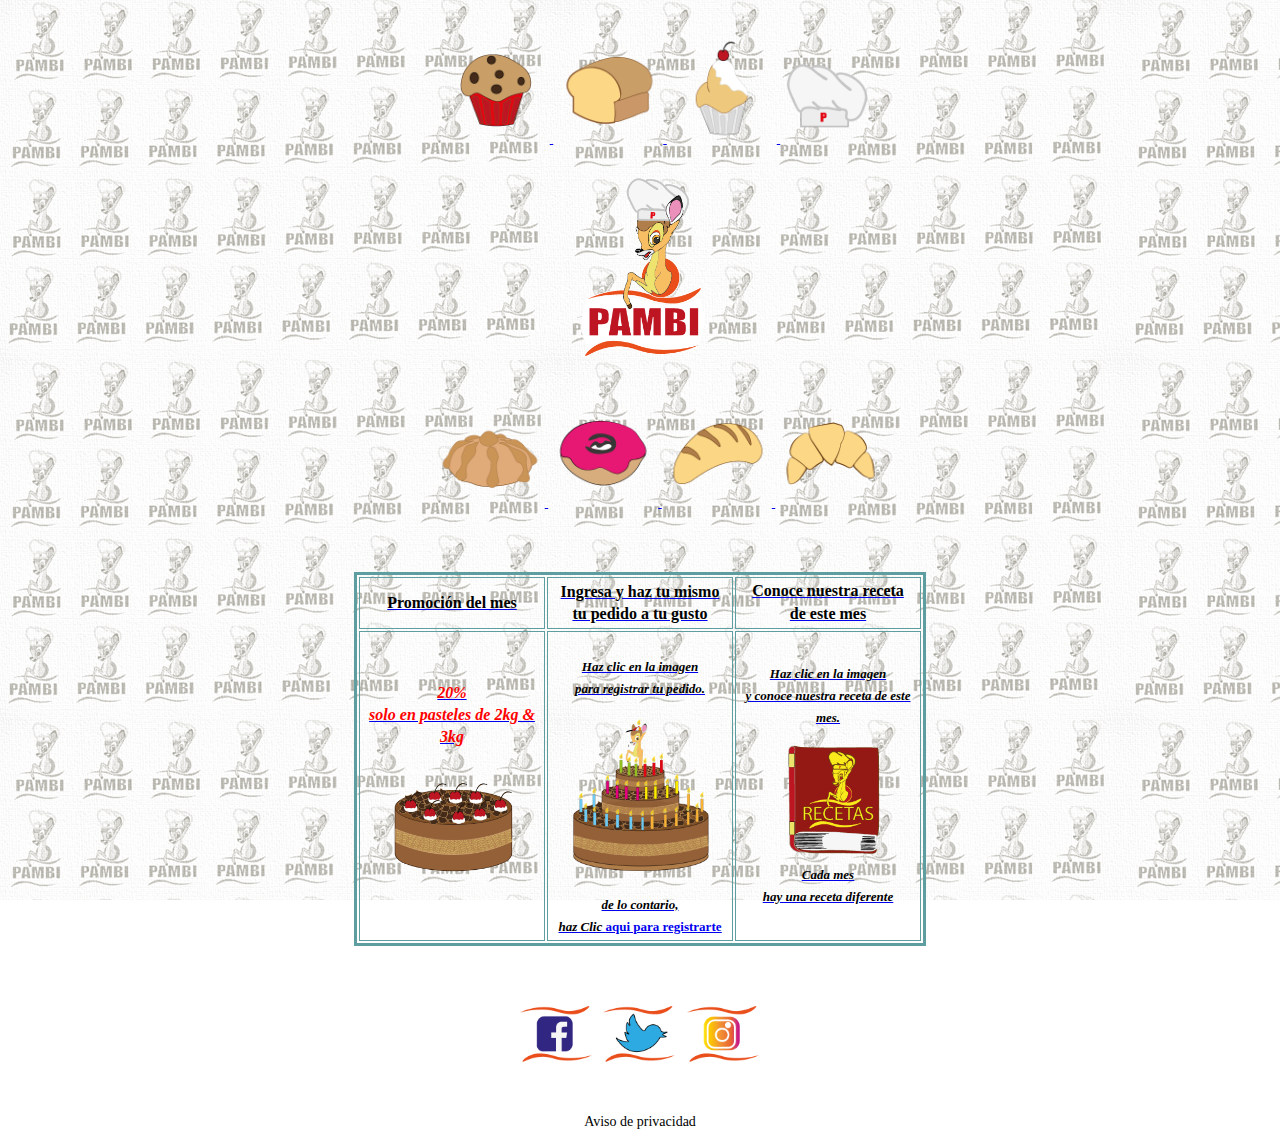
<file: index.html>
<!DOCTYPE html>
<html lang="en">
<head>
    <meta charset="UTF-8">
    <link rel="icon" type="image/x-icon" href="images/favicon.png"/>
    <meta http-equiv="“X-UA-Compatible”" content="“IE" ="edge”"/>
    <name ="“viewport”" content="“width" ="device-width,"initial-scale="1.0”"/>
    <link href="estilos.css"  rel="stylesheet" type="text/css"/>
    <title>Pan & Pasteles "Pambi"</title>
</head>
<body><br>
    <section>
        <ul> 
            <center>
            <a href="nosotros.html" target="_blank"><img src="images/001.png" title="Nosotros" width="110" herght="110">
        
            <a href="galeria.html" target="_blank"><img src="images/004.png" title="Galeria" width="110" herght="110">
        
            <a href="registro.html" target="_blank"><img src="images/006.png" title="Registrate"width="110" herght="110">
        
            <a href="administrador.html" target="_blank"><img src="images/008.png" title="Aldministrador" width="100" herght="100">
            </center>
        </ul>
        
        <table align="center"><td><img src="images/logo1.png" width="270" herght="270">
        </table>
        <ul> 
            <center>
            <a href="temporada.html" target="_blank"><img src="images/007.png" title="Pan de temporada" width="110" herght="110">
        
            <a href="productos.html" target="_blank"><img src="images/002.png" title="Productos" width="110" herght="110">
        
            <a href="trabajo.html" target="_blank"><img src="images/005.png" title="Bolsa de trabajo"width="110" herght="110">
        
            <a href="contacto y ubicacion.html" target="_blank"><img src="images/003.png" title="Contacto" width="110" herght="110">
            </center>
        </ul>
 <table align="center" border="3" bordercolor="CadetBlue" width="30%" height="20%" cellpadding="2" cellspacing"3">
 
    <thead>
        <tr>
        <th><font color="black" size="3"><div align=center>Promoción del mes<br><b></th></p>
        <th><font color="black" size="3"><div align=center>Ingresa y haz tu mismo<br> tu pedido a tu gusto</th><br><br>
        <th><font color="black" size="3"><div align=center></div>Conoce nuestra receta<br>de este mes<br></th>
        </tr>
        </thead>
     
            <tr>
             <td><center>
                <font color="FF0000" size="3.5"><div align=center><i><b>20%<br> solo en pasteles de 2kg & 3kg</i></p></b>
               <img src="images/pascho2.png" title="20% = 2kg & 3kg" width="180" herght="180">  
             </td></center>

            <td><center>
                <font color="000000" size="2"><div align=center><b><i><br>Haz clic en la imagen<br> para registrar tu pedido.</i></b>
                <a href="pedido.html"><img src="images/pedido.png" title="Haz clic para ingresar tu pedido" width="180" herght="180"><br></a>
                <font color="000000" size="2"><div align=center color="000000"><i><b>de lo contario,<br>haz Clic </b></i><a href="registro.html"><b>aqui para registrarte</b></a></div></font>
            </td></center>

            <td><center>
                <font color="000000" size="2"><div align=center><b><i>Haz clic en la imagen<br> y conoce nuestra receta de este mes.</p></i></div>
                <a href="recetas.html"><img src="images/receta3.png"title="Ve nuestra receta del mes" width="180" herght="180"/a>
                <font color="000000" size="2"><div align=center color="000000"><i><b>Cada mes<br>hay una receta diferente</b></i>
            </td></center>
            </tr>
 
   
</table>
<br>
<br>
</section>
<aside>
    
    <center><a href= "https://es-la.facebook.com/" target="_blank" title="Siguenos en facebook">
    <img src="images/face.png" width="80" herght="80"></a></th>
    
    <a href="https://twitter.com/?lang=es" target="_blank" title="Siguenos en twitter">
    <img src="images/twi.png" width="80" herght="80"></a></th>
    
    <a href= "https://www.instagram.com/?hl=es" target="_blank" title="Siguenos en instagram">
    <img src="images/inst.png" width="80" herght="80"></a></th></center>

</aside>
    <br>
    </section>

<footer><center>

 <p><a align="center" rel="nofollow" href="http://www.dof.gob.mx/" target="_blank" class="link" title="Da clic y conoce la ley de privacidad">Aviso de privacidad</a></p>
</footer></center>
    
</body>
</html>
</file>
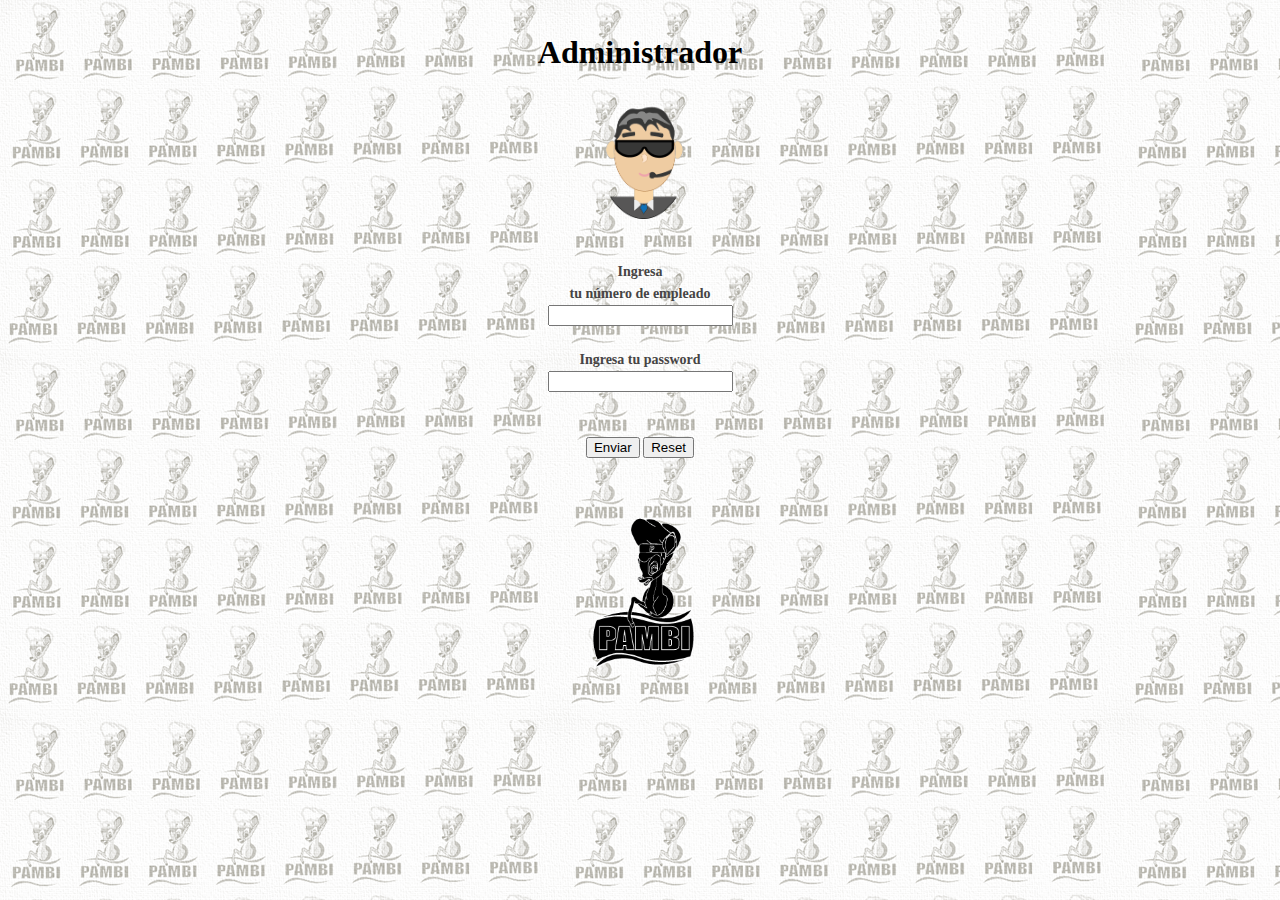
<file: administrador.html>
<!DOCTYPE html>
<html lang="en">
<head>
    <meta charset="UTF-8">
    <link rel="icon" type="image/x-icon" href="images/favicon.png"/>
    <meta http-equiv="“X-UA-Compatible”" content="“IE" ="edge”"/>
    <name ="“viewport”" content="“width" ="device-width,"initial-scale="1.0”"/>
    <link href="estilos.css"  rel="stylesheet" type="text/css"/>
    <title>El Admin</title>
</head>
<body>
<br>
    <h1><div align="center"><font color="black" size="6.5">Administrador</h1></div></font>
    <center><img src="images/admin.png" width="155" herght="155" title="El, es el admin"></center>

<center>
    <form action="/action.js" id="form1" method="post">
    <label for="numero1"><b>Ingresa<br>tu número de empleado</b></label>
    <br>

    <input type="number" id="numero1" name="numero1"><br>
<br>
    <label for="psw1"><b>Ingresa tu password</b></label><br>
    <input type="password" id="pswl" name="psw1" form="form1"><br>
        
        <br>
        <br>
        
        <button type="submit" value="submit">Enviar</button>
        <input type="reset">
        
</center>


<footer>
<a href="index.html"><img src="images/logonegro.png" title="Regresar al inicio" width="230" herght="230">
</footer>

</body>
</html>
</file>
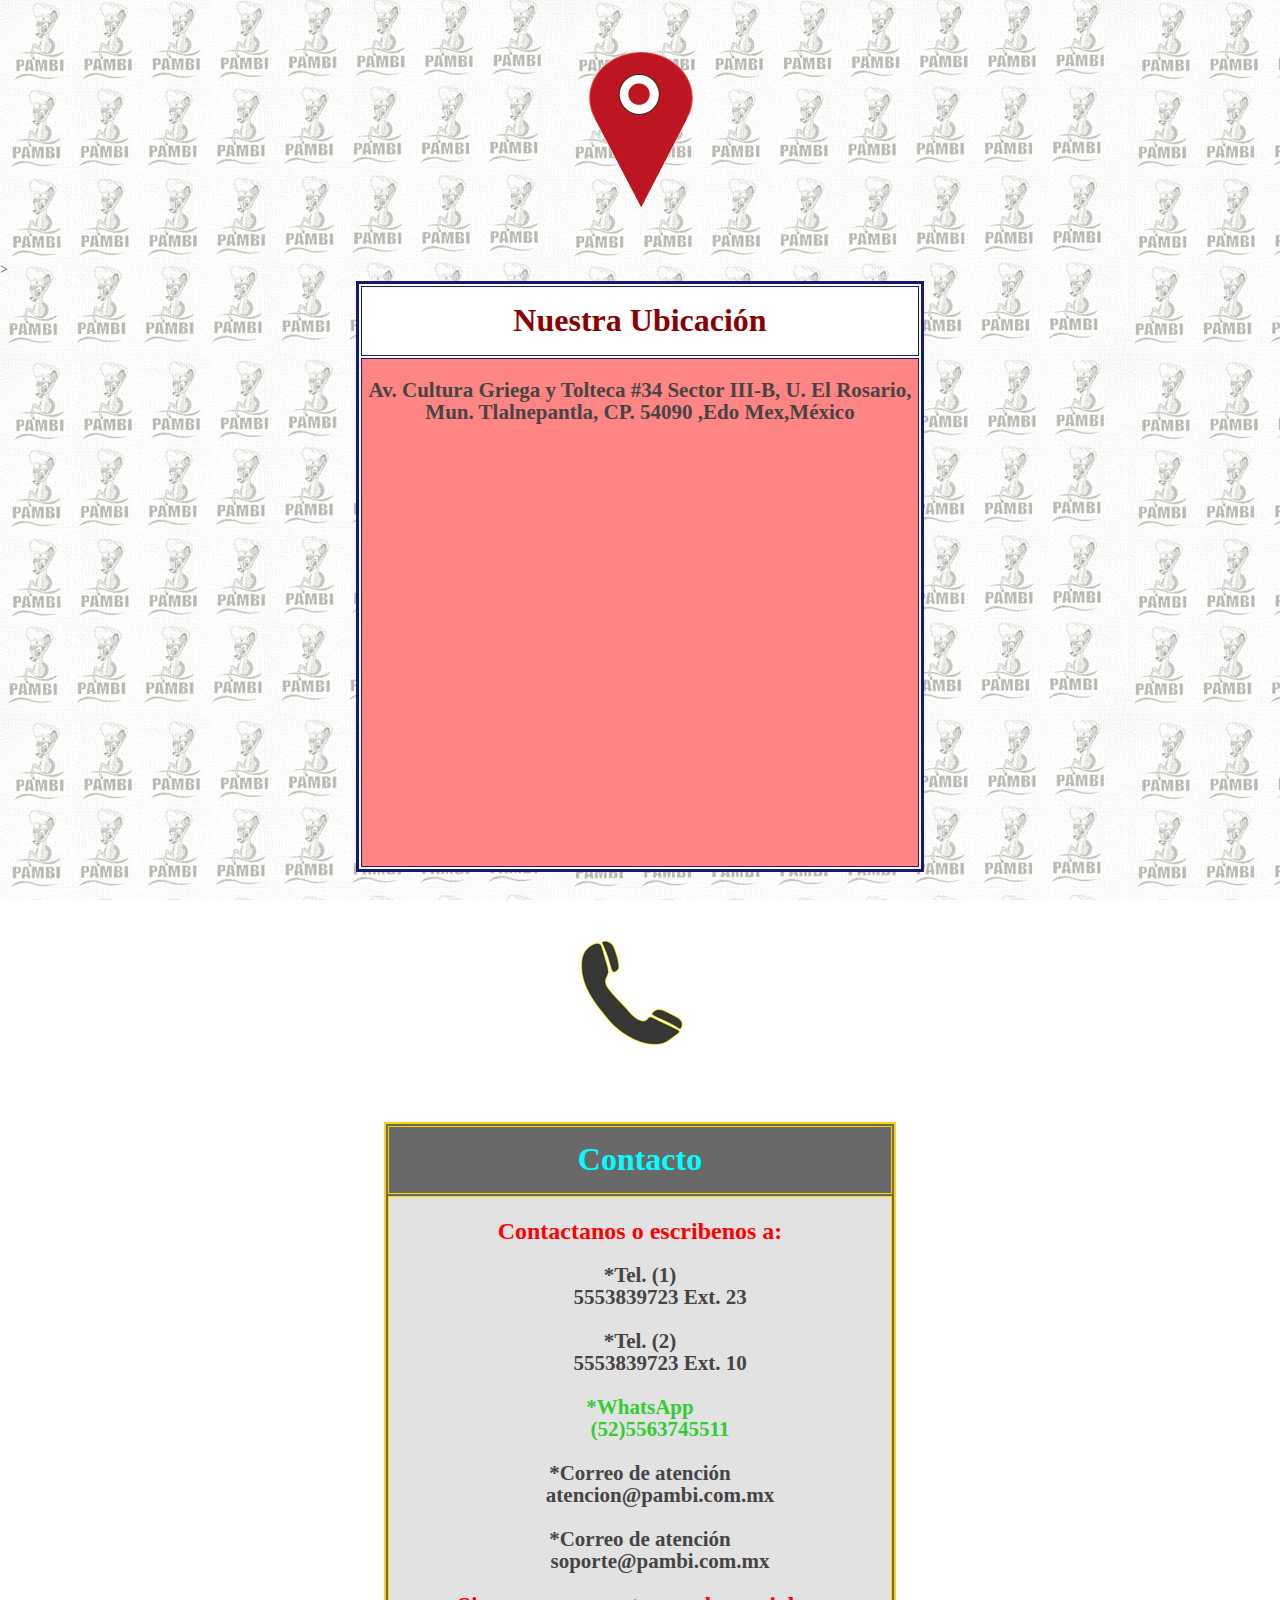
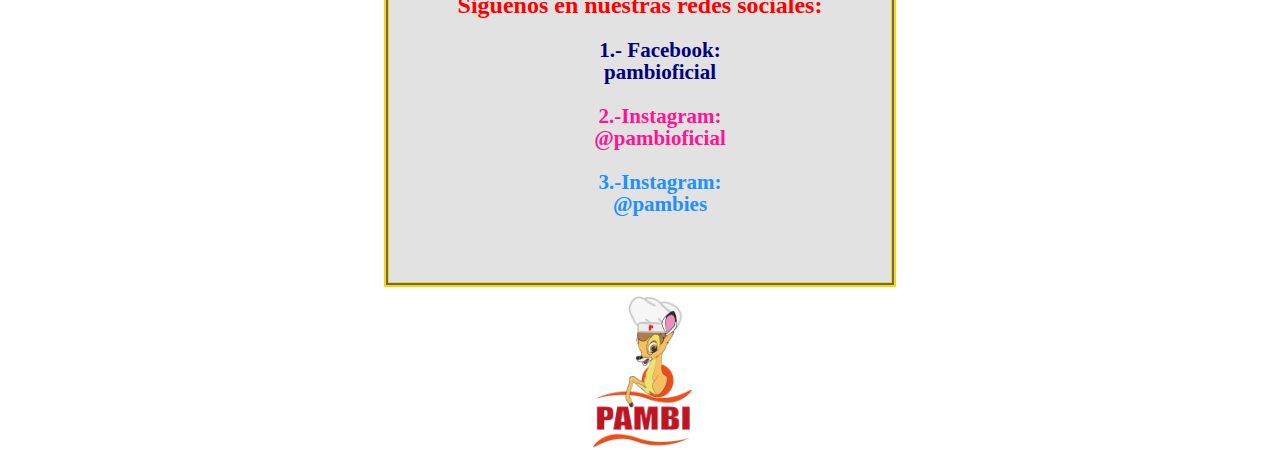
<file: contacto y ubicacion.html>
<!DOCTYPE html>
<html lang="en">
<head>
    <meta charset="UTF-8">
    <link rel="icon" type="image/x-icon" href="images/favicon.png"/>
    <meta http-equiv="“X-UA-Compatible”" content="“IE" ="edge”"/>
    <name ="“viewport”" content="“width" ="device-width,"initial-scale="1.0”"/>
    <link href="estilos.css"  rel="stylesheet" type="text/css"/>
    <title>Contacto y Ubicación</title>
</head>
<body>
    <br>
    <br>
    <center><img src="images/ubicacion.gif"></center>
    <section>
    <table align="center" border="3" bordercolor="MidnightBlue" width="20%" height="15%"  cellpadding="3" cellspacing"3" bgcolor="white">
        <thead></thead>>
            <tr>
             <th><h1><div align="center"><font color="DarkRed" size="6">Nuestra Ubicación</h1></div></th></font>
            </tr>
        </thead>
        <td style="background-color:rgb(255, 133, 133);">
            <center>
                <h2>Av. Cultura Griega y Tolteca #34 Sector III-B, U. El Rosario, Mun. Tlalnepantla, CP. 54090 ,Edo Mex,México</h2>
                <iframe src="https://www.google.com/maps/embed?pb=!1m18!1m12!1m3!1d3760.86354163271!2d-99.20345308519954!3d19.504505843431815!2m3!1f0!2f0!3f0!3m2!1i1024!2i768!4f13.1!3m3!1m2!1s0x85d202bccdc5d0a1%3A0x8b22c1504fe15ff0!2sCETRAM+Metro+Rosario!5e0!3m2!1ses!2smx!4v1558453709871!5m2!1ses!2smx" width="550" height="350" frameborder="1" style="border: 2px;" allowfullscreen></iframe><br>
                <br>       
        </center>
    <br>
    <br>
        </table>
<br>
<center><img src="images/contac.gif"></center>


    <table align="center" border="2" bordercolor="gold" width="40%" height="20%"  cellpadding="2" cellspacing"3" bgcolor="DimGray">
        <thead>
            <tr>
                <th><h1><div align="center"><font color="aqua" size="6">Contacto</h1></div></th>
            </tr>
        </thead>
        <td style="background-color:rgb(226, 226, 226);">
    <h2><p><font color="Red" size="5">Contactanos o escribenos a:</font>
            <dl><center>
            <dt>*Tel. (1)
            <dd>5553839723 Ext. 23<br> 
                <br>
            <dt>*Tel. (2)
            <dd>5553839723 Ext. 10<br>
                <br>
            <dt><font color="LimeGreen">*WhatsApp
            <dd>(52)5563745511<br></font>
                <br>
            <dt>*Correo de atención
            <dd>atencion@pambi.com.mx<br>
                <br>
            <dt>*Correo de atención
            <dd>soporte@pambi.com.mx<br>
                <br>
            <dt><font color="Red" size="5">Siguenos en nuestras redes sociales:</font><br>
                <br>
            <dd><font color="navy">1.- Facebook:<br>pambioficial</font><br>
                <br>
            <dd><font color="deeppink">2.-Instagram:<br>@pambioficial</font><br>
                <br>
            <dd><font color="DodgerBlue">3.-Instagram:<br>@pambies</font><br>
                <br>
            </h2></p><br></td></center>
    <br>
    <br>
    </table
</section>



<footer>
    <a href="index.html"><img src="images/logo1.png" title="Regresar al inicio" width="230" herght="230">
    </footer>
</body>
</html>
</file>
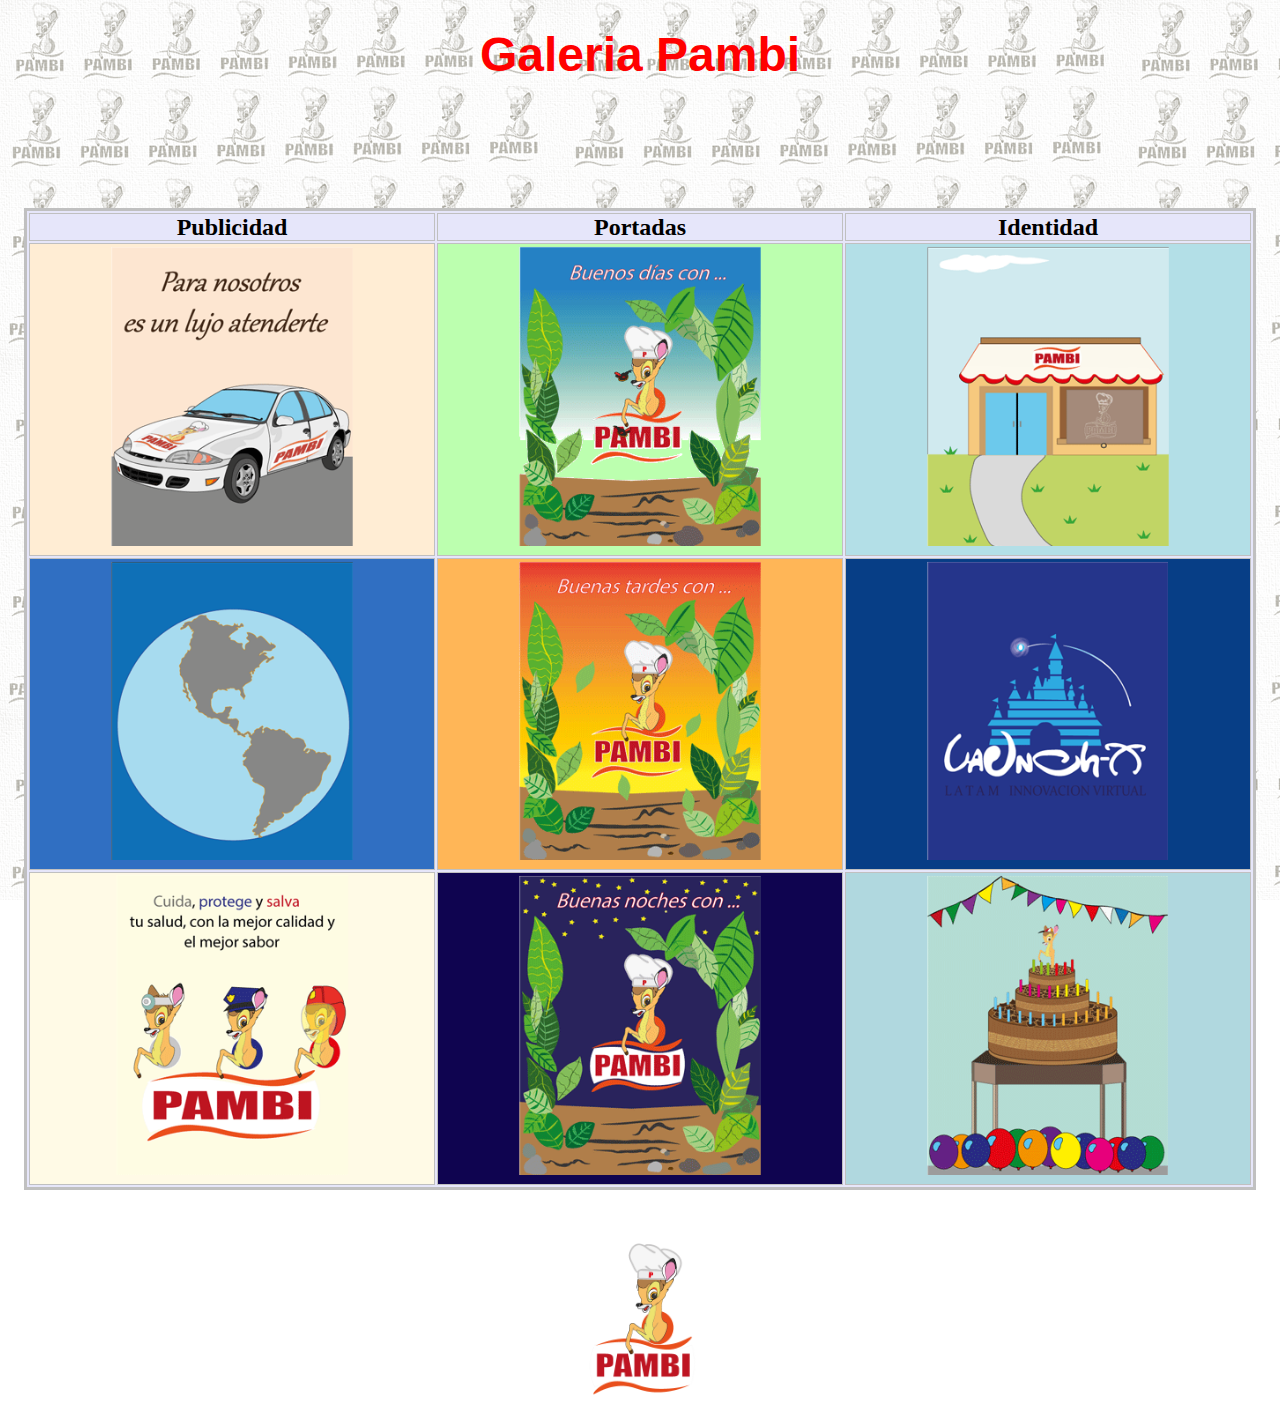
<file: galeria.html>
<!DOCTYPE html>
<html lang="en">
<head>
    <meta charset="UTF-8">
    <link rel="icon" type="image/x-icon" href="images/favicon.png"/>
    <meta http-equiv="“X-UA-Compatible”" content="“IE" ="edge”"/>
    <name ="“viewport”" content="“width" ="device-width,"initial-scale="1.0”"/>
    <link href="estilos.css"  rel="stylesheet" type="text/css"/>
    <title>Galeria Pambi</title>
</head>
<body>
    <br>
    <br>
    <section>
    <center><font color="Red" size="7.5" face="arial"><b>Galeria Pambi</center></font>
    <br>
    <table align="center" border="3" bordercolor="C0C0C0" bgcolor="lavender" width="20%" height="15%" cellpadding="2" cellspacing"3">
        <thead>
        <tr>
        <th><font color="black" size="5"><div align=center>Publicidad</th><br><b></p>
        <th><font color="black" size="5"><div align=center>Portadas</th><br><b></p>
        <th><font color="black" size="5"><div align=center>Identidad</th><br><b></p>
        </tr>
        </thead>
        
        <tbody>
        <tr>
        <td style="background-color:rgb(255, 237, 212);">
            <center><img src="images/car.gif" title="Es un lujo atenderte" width="400" herght="400"></center>
        </td>
        <td style="background-color:rgb(188, 255, 175);">
            <center><img src="images/dias.gif" title="Buenos dias con Pambi" width="400" herght="400"></center>
        </td>
        <td style="background-color:rgb(179, 223, 231);">
            <center><img src="images/tienda.gif" title="Bienvenidos" width="400" herght="400"></center>
        </td>
        </tr>

        <tr>
        <td style="background-color:rgb(48, 111, 194);">
            <center><img src="images/world.gif" title="100% Mexicanos" width="400" herght="400"></center>
        </td>
        <td style="background-color:rgb(255, 182, 87);">
            <center><img src="images/tardes.gif" title="Buenas tardes con Pambi" width="400" herght="400"></center>
        </td>
        <td style="background-color:rgb(7, 62, 134);">
            <center><img src="images/lau.gif" title="Launch-X" width="400" herght="400"></center>
        </td>
        
        </tr>
        <tr>
        <td style="background-color:rgb(255, 250, 230);">
            <center><img src="images/tres.gif" title="Pambi te cuida, te protege y salva tu salud" width="400" herght="400"></center>
        </td>
        <td style="background-color:rgb(15, 4, 80);">
            <center><img src="images/noches.gif" title="Buenas noches con Pambi" width="400" herght="400"></center>
        </td>
        <td style="background-color:rgb(176, 216, 223);">
            <center><img src="images/cumple.gif" title="Feliz cumpleaños" width="400" herght="400"></center>
        </td>
        
        </tr>


</tbody>
    </table>
</section>


<br>
<br>
<footer>
    <a href="index.html"><img src="images/logo1.png" title="Regresar al inicio" width="230" herght="230">
</footer>

</body>
</html>
</file>
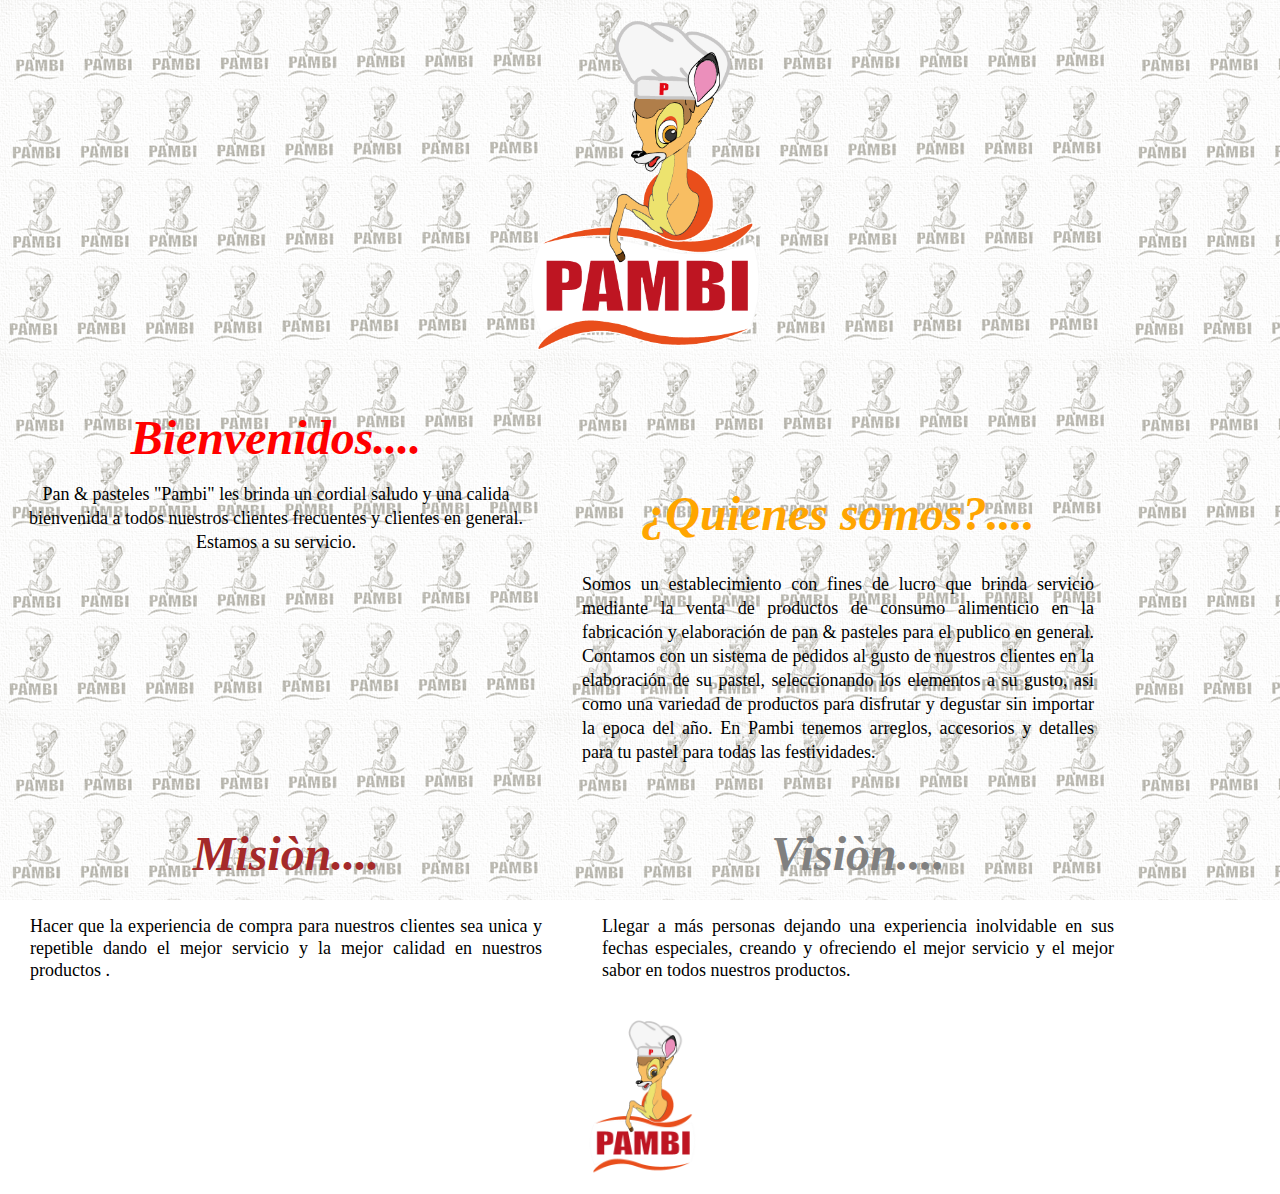
<file: nosotros.html>
<!DOCTYPE html>
<html lang="en">
<head>
    <meta charset="UTF-8">
    <link rel="icon" type="image/x-icon" href="images/favicon.png"/>
    <meta http-equiv="“X-UA-Compatible”" content="“IE" ="edge”"/>
    <name ="“viewport”" content="“width" ="device-width,"initial-scale="1.0”"/>
    <link href="estilos.css"  rel="stylesheet" type="text/css"/>
    <title>Nosotros</title>
</head>
<body>
<section>
    <center><img src="images/logoofi.png" title="PAMBI" width="500" herght="500"></center>

    <header>
        <div style="padding: 20px; float:left ; width: 40%; text-align: justify;"><p><font color="red" size="12"><b><i>Bienvenidos....</i></b></font><br><br>
        <font color="black" size="4">Pan & pasteles "Pambi" les brinda un cordial saludo y una calida bienvenida a todos nuestros clientes frecuentes y clientes en general.<br>Estamos a su servicio.</div><br>
        <br></p></font> 
        </header> 

        <div style="padding: 30px; float:left ; width: 40%; text-align: justify;"><p><font color="orange" size="13"><b><i>¿Quienes somos?....</i></b></font></p><br>
        <font color="black" size="4">Somos un establecimiento con fines de lucro que brinda servicio mediante la venta de productos de consumo alimenticio en la fabricación y elaboración de pan & pasteles para el publico en general. Contamos con  
        un sistema de pedidos al gusto de nuestros clientes en la elaboración de su pastel, seleccionando los elementos a su gusto, asi como una variedad de productos para disfrutar y degustar sin importar la epoca del año.
        En Pambi tenemos arreglos, accesorios y detalles para tu pastel para todas las festividades.</div><br>
        <br>
        <div style="padding: 30px; float: left; width: 40%; text-align: justify;"><p><font color="brown" size="13"><b><i>Misiòn....</i></font></b></p><br>
        <font color="black" size="4">Hacer que la  experiencia de compra para nuestros clientes sea unica y repetible dando el mejor servicio y la mejor calidad
        en nuestros productos .</div><br>
        <br> 
        <div style="padding: 30px; float:left; width: 40%; text-align: justify;"><p><font color="gray" size="13"><b><i>Visiòn....</i></font></p></b><br>
        <font color="black" size="4">Llegar a más personas dejando una experiencia inolvidable en sus fechas especiales, creando y ofreciendo el mejor servicio y el mejor sabor en todos nuestros productos.</div><br>
</section>

<footer>
<a href="index.html"><img src="images/logo1.png" title="Regresar al inicio" width="230" herght="230">
</footer>

</body>
</html>
</file>
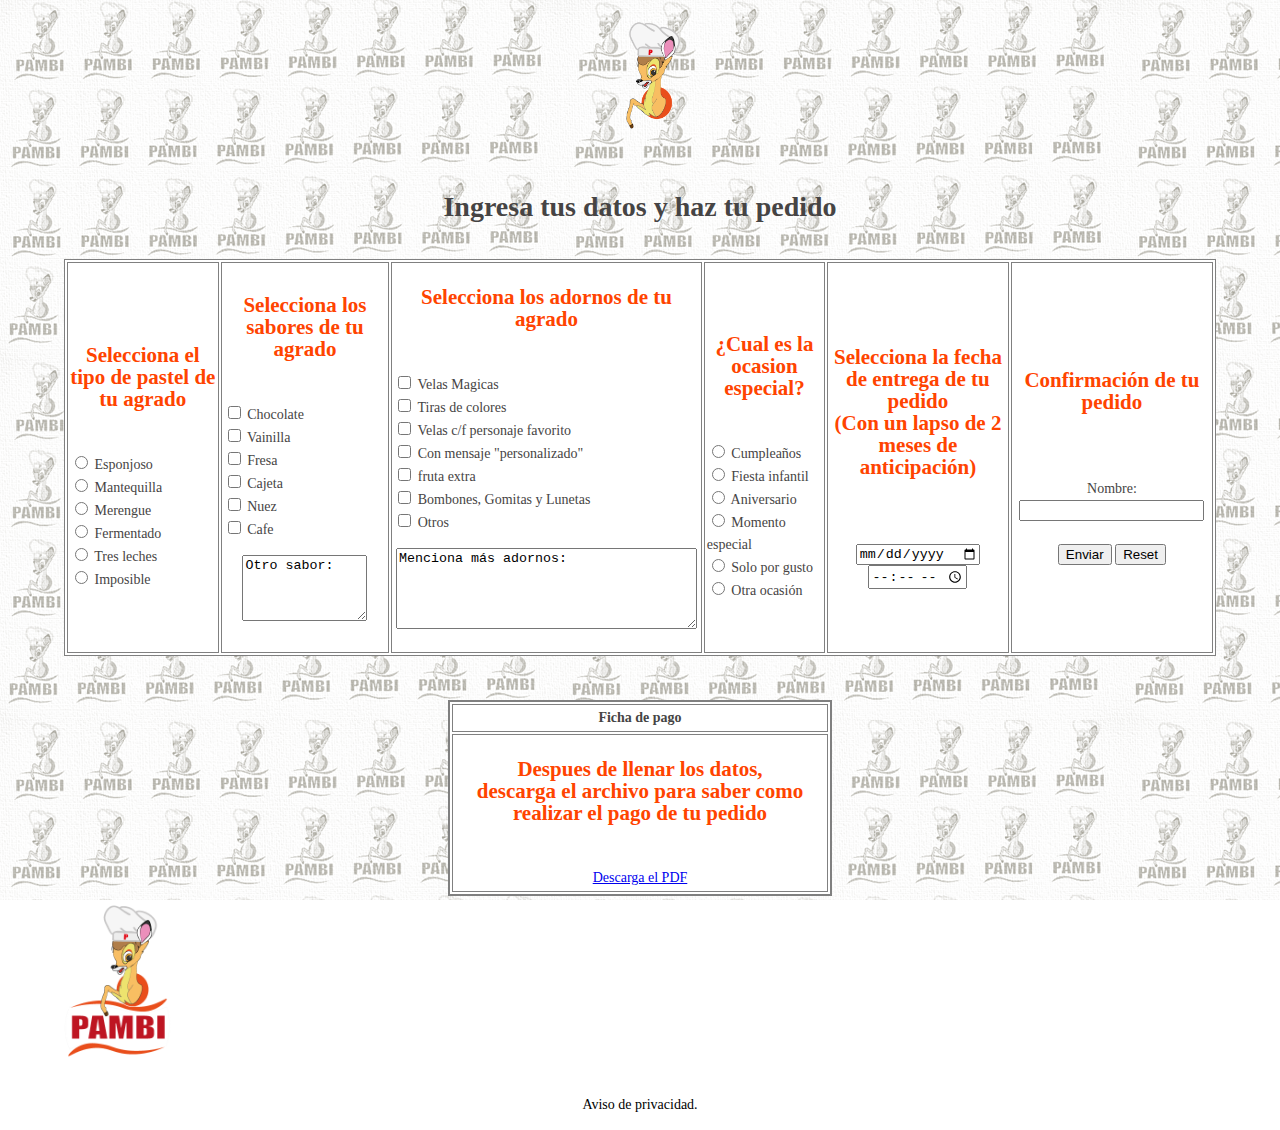
<file: pedido.html>
<!DOCTYPE html>
<html lang="en">
<head>
    <meta charset="UTF-8">
    <link rel="icon" type="image/x-icon" href="images/favicon.png"/>
    <meta http-equiv="“X-UA-Compatible”" content="“IE" ="edge”"/>
    <name ="“viewport”" content="“width" ="device-width,"initial-scale="1.0”"/>
    <link href="estilos.css"  rel="stylesheet" type="text/css">
    <title>Pedidos</title>
    <style></style>
</head>
<body>

<center><img src="images/log.png" width="220" herght="220"></center>
<p><h1><div align="center">Ingresa tus datos y haz tu pedido</h1></p></div> <br>

    <table align="center" border="1" bordercolor="gray" width="90%" height="100%"  cellpadding="2" cellspacing"3" bgcolor="white"><font color="green"></font>
       
                <td>
                    <h2><p align="center">Selecciona el tipo de pastel de tu agrado</h2></p>
                    <br>
                    <input type="radio" id="esponjoso" name="pastel" value="esponjoso">
                    <label for="roja">Esponjoso</label><br>
                    
                    <input type="radio" id="mantequilla" name="pastel" value="mantequilla">
                    <label for="verde">Mantequilla</label><br>
                    
                    <input type="radio" id="merengue" name="pastel" value="merengue">
                    <label for="guacamole">Merengue</label><br> 
                    
                    <input type="radio" id="fermentado" name="pastel" value="fermentado">
                    <label for="roja">Fermentado</label><br>
                    
                    <input type="radio" id="leches" name="pastel" value="leches">
                    <label for="verde">Tres leches</label><br>
                    
                    <input type="radio" id="imposible" name="pastel" value="imposible">
                    <label for="guacamole">Imposible</label><br>  
                </td>

                <td>
                    <h2><p align="center">Selecciona los sabores de tu agrado</h2></p>
                    <br>
                    <input type="checkbox" id="topping1" name="topping1" value="chocolate">
                    <label for="topping1">Chocolate</label><br>
                    
                    <input type="checkbox" id="topping2" name="topping1" value="vainilla">
                    <label for="topping">Vainilla</label><br>
                    
                    <input type="checkbox" id="topping2" name="topping1" value="fresa">
                    <label for="topping">Fresa</label><br>
    
                    <input type="checkbox" id="topping1" name="topping1" value="cajeta">
                    <label for="topping1">Cajeta</label><br>
                    
                    <input type="checkbox" id="topping2" name="topping1" value="nuez">
                    <label for="topping">Nuez</label><br>
                    
                    <input type="checkbox" id="topping2" name="topping1" value="cafe">
                    <label for="topping">Cafe</label><br>

                    <p><center><textarea name="comentario" rows="4" cols="13">Otro sabor:</textarea></p></center>
                    
                </td>
                    <td>
                        <h2><p align="center">Selecciona los adornos de tu agrado</h2></p>
                    <br>
                        <input type="checkbox" id="topping1" name="topping1" value="velasmagicas">
                        <label for="topping1">Velas Magicas</label><br>
                        
                        <input type="checkbox" id="topping2" name="topping1" value="Tiras">
                        <label for="topping">Tiras de colores</label><br>
                        
                        <input type="checkbox" id="topping2" name="topping1" value="velaspersonajes">
                        <label for="topping">Velas c/f personaje favorito</label><br>
        
                        <input type="checkbox" id="topping1" name="topping1" value="personalizado">
                        <label for="topping1">Con mensaje "personalizado"</label><br>
                        
                        <input type="checkbox" id="topping2" name="topping1" value="fruta">
                        <label for="topping">fruta extra</label><br>

                        <input type="checkbox" id="topping2" name="topping1" value="BGL">
                        <label for="topping">Bombones, Gomitas y Lunetas</label><br>

                        <input type="checkbox" id="topping2" name="topping1" value="Otros">
                        <label for="topping">Otros</label>
                        <p><center><textarea name="comentario" rows="5" cols="35">Menciona más adornos:</textarea></p></center> 

                    </td>
                    <td>
                    <h2><p align="center">¿Cual es la ocasion especial?</h2></p>
                    <br>

                <input type="radio" id="seleccion" name="pastel" value="cumpleaños">
                <label for="verde">Cumpleaños</label><br>

                <input type="radio" id="seleccion" name="pastel" value="infantil">
                <label for="roja">Fiesta infantil</label><br>
                
                <input type="radio" id="seleccion" name="pastel" value="aniversario">
                <label for="guacamole">Aniversario</label><br> 

                <input type="radio" id="seleccion" name="pastel" value="especial">
                <label for="verde">Momento especial</label><br>

                <input type="radio" id="seleccion" name="pastel" value="gusto">
                <label for="roja">Solo por gusto</label><br>

                <input type="radio" id="seleccion" name="pastel" value="gusto">
                <label for="roja">Otra ocasión</label><br>
            </td>
            <td><center>
                <h2><p align="center">Selecciona la fecha de entrega de tu pedido<br>(Con un lapso de 2 meses de anticipación)</h2></p><br>
                <br>
                <input type="date" id="fecha1" name="fecha1"><br>
                <input type="time" id="fecha4" name="fecha4"><br>
                 </td></center>

               <td><center>
                        
                <h2><p align="center">Confirmación de tu pedido</h2></p><br>
                    <br>
                <form action="/action.js" id="form1" method="post">
                <label for="nombre">Nombre:</label>
                <input type="text" id="nombre" name="nombre"><br><br>
                <button type="submit">Enviar</button>
                <input type="reset" id="pswl" name="psw1" form="form1">
                </form>
            </td></center>
</table>

<table align="center" border="2" bordercolor="gray" width="30%" height="20%"  cellpadding="2" cellspacing"3" bgcolor="white"><font color="green"></font>
    <thead>
        <tr>
         <th>Ficha de pago</th>
        </tr>
    </thead>
    <td>
<h2><p align="center">Despues de llenar los datos,<br> descarga el archivo para saber como realizar el pago de tu pedido</h2></p><br>
<center><a href="manualhtml.pdf">Descarga el PDF</a></td></center>
<br>
<br>
</table
<aside>
    <a href="index.html"><img src="images/logo1.png" title="Regresar al inicio" width="230" herght="230">
    </aside>
    <footer><center>
        <p><a rel="nofollow" href="http://www.dof.gob.mx/" target="_blank" class="link" title="Da clic y conoce la ley de privacidad">Aviso de privacidad.</a></p>
       </footer></center>
           
</body>
</html>
</file>
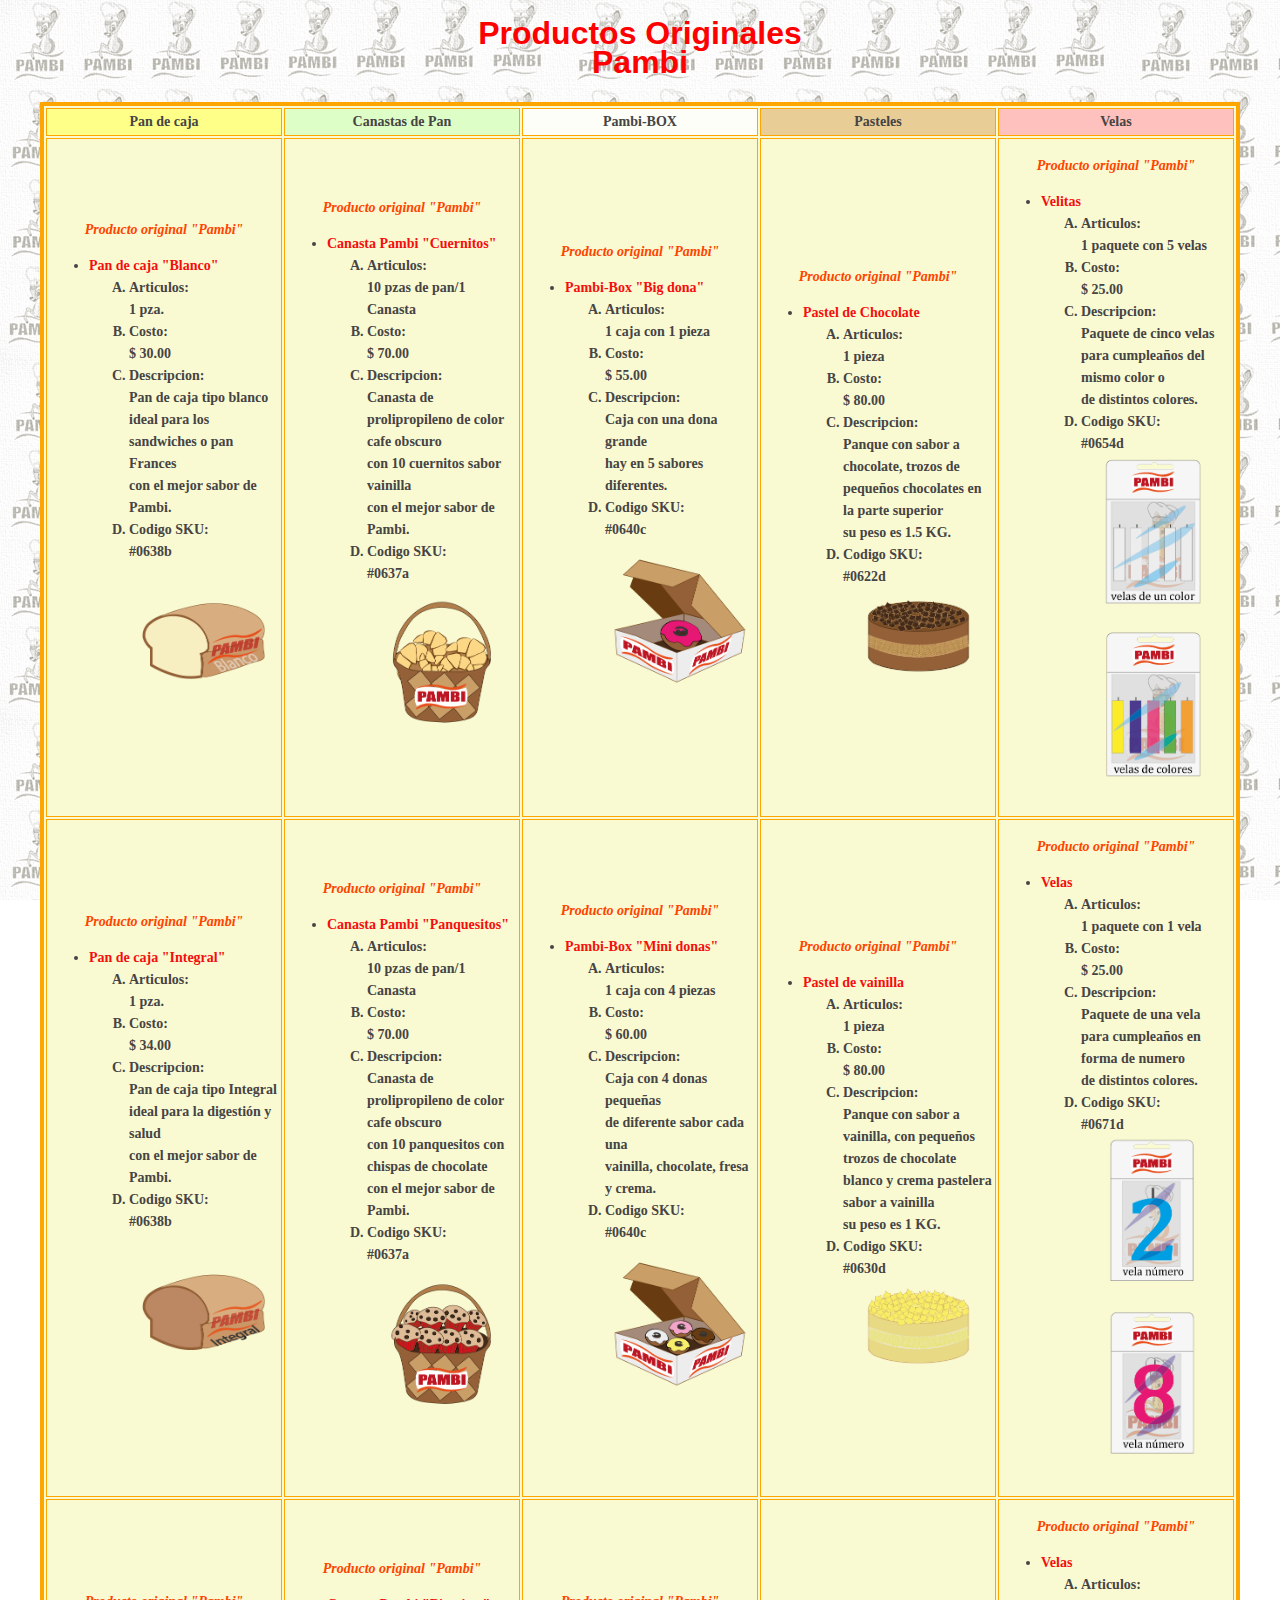
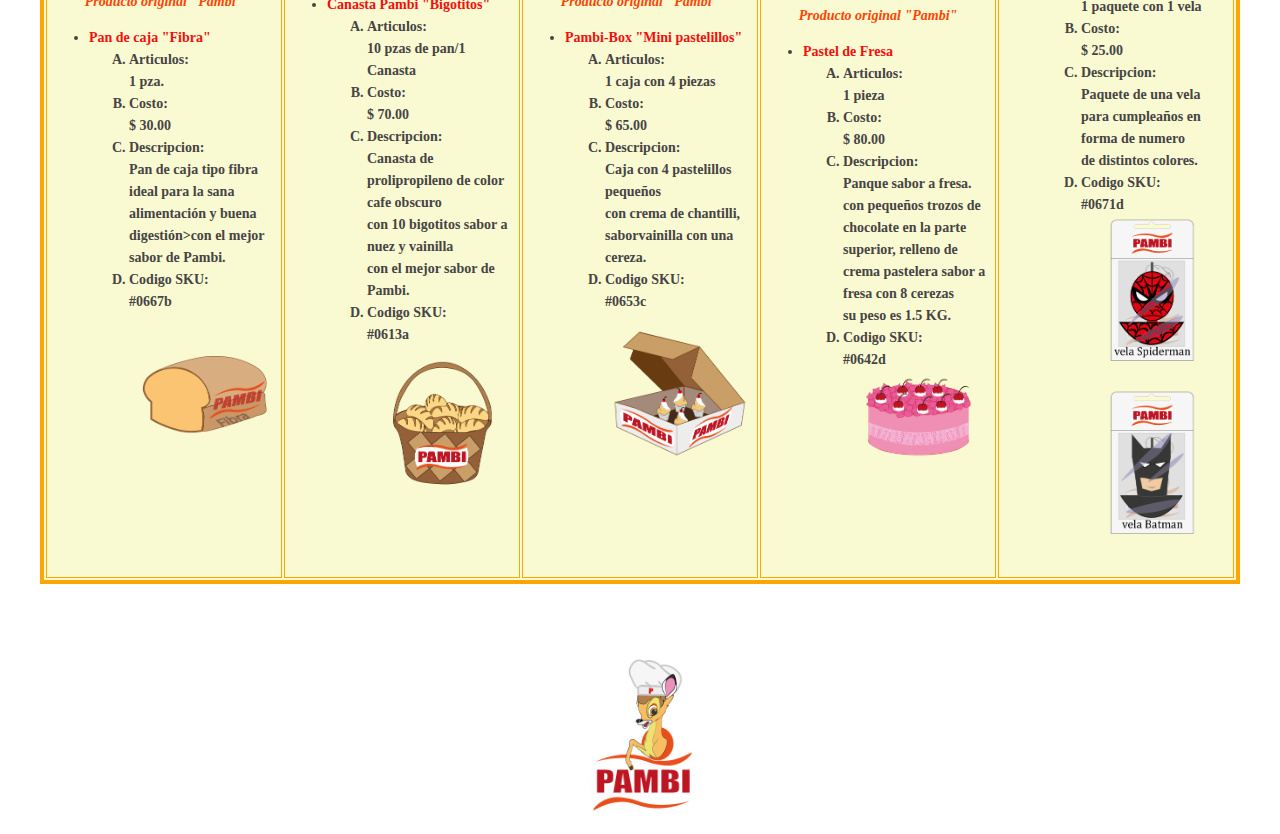
<file: productos.html>
<!DOCTYPE html>
<html lang="en">
<head>
    <meta charset="UTF-8">
    <link rel="icon" type="image/x-icon" href="images/favicon.png"/>
    <meta http-equiv="“X-UA-Compatible”" content="“IE" ="edge”"/>
    <name ="“viewport”" content="“width" ="device-width,"initial-scale="1.0”"/>
    <link href="estilos.css"  rel="stylesheet" type="text/css"/>
    <title>Productos</title>
</head>
<body>
    <br>
    <section>
        <center><font color="Red" size="6" face="arial"><b>Productos Originales<br>Pambi</center></font>
        <br>
    <table align="center" border="4" bordercolor="orange" bgcolor="LightGoldenrodYellow" width="83%" height="35%" cellpadding="2" cellspacing"3">
        <thead>
        <tr>
         <th style="background-color: rgba(253, 255, 128, 0.897);">Pan de caja</th>
         <th style="background-color: rgba(216, 255, 197, 0.815);">Canastas de Pan</th>
         <th style="background-color: rgba(252, 255, 255, 0.815);">Pambi-BOX</th>
         <th style="background-color: rgba(228, 196, 136, 0.815);">Pasteles</th>
         <th style="background-color: rgba(255, 186, 186, 0.897);">Velas</th>
        </tr>
        </thead>
        <tbody>
        <tr>
        <td>
        <p><i>Producto original "Pambi"</p></i>
        <ul>
        <li><a class="negritas">Pan de caja "Blanco"</a>
        <ol type="A">
        <li>Articulos:<br><b>1 pza.</b>
        <li>Costo:<br><b>$ 30.00</b>
        <li>Descripcion:<br><b>Pan de caja tipo blanco<br>ideal para los sandwiches o pan Frances<br>con el mejor sabor de Pambi.</b>   
        <li>Codigo SKU:<br><b>#0638b</b><br>
        <img src="images/pancaj1.png" width="150" herght="150">
        </ol>
        </ul>
        </td>
        <td>
        <p><i>Producto original "Pambi"</p></i>
        <ul>
        <li><a class="negritas">Canasta Pambi "Cuernitos"</a>
        <ol type="A">
        <li>Articulos:<br><b>10 pzas de pan/1 Canasta</b>
        <li>Costo:<br><b>$ 70.00</b>
        <li>Descripcion:<br><b>Canasta de prolipropileno de color cafe obscuro<br>con 10 cuernitos sabor vainilla<br>con el mejor sabor de Pambi.</b>    
        <li>Codigo SKU:<br><b>#0637a</b><br><center>
        <img width="150" herght="150" src="images/can2.png">
        </ol>
        </ul>
        </td>
        <td>
        <p><i>Producto original "Pambi"</p></i>
        <ul>
        <li><a class="negritas">Pambi-Box "Big dona"</a>
        <ol type="A">
        <li>Articulos:<br><b>1 caja con 1 pieza</b>
        <li>Costo:<br><b>$ 55.00</b>
        <li>Descripcion:<br><b>Caja con una dona grande<br>hay en 5 sabores diferentes.</b>   
        <li>Codigo SKU:<br><b>#0640c</b><br>
        <img width="150" herght="150" src="images/ca2.png">
        </td>
        <td>
        <p><i>Producto original "Pambi"</p></i>
        <ul>
        <li><a class="negritas">Pastel de Chocolate</a>
        <ol type="A">
        <li>Articulos:<br><b>1 pieza</b>
        <li>Costo:<br><b>$ 80.00</b>
        <li>Descripcion:<br><b>Panque con sabor a chocolate, trozos de pequeños chocolates en la parte superior<br>su peso es 1.5 KG.</b>    
        <li>Codigo SKU:<br><b>#0622d</b><br><center>
        <img width="150" herght="150" src="images/pascho.png">
        </td>
        <td>
            <p><i>Producto original "Pambi"</p></i>
            <ul>
            <li><a class="negritas">Velitas</a>
            <ol type="A">
            <li>Articulos:<br><b>1 paquete con 5 velas</b>
            <li>Costo:<br><b>$ 25.00</b>
            <li>Descripcion:<br><b>Paquete de cinco velas para cumpleaños del mismo color o<br>de distintos colores.</b> 
            <li>Codigo SKU:<br><b>#0654d</b><br><center>
            <img width="150" herght="150" src="images/vel2.png">
            <img width="150" herght="150" src="images/vel1.png">
            </td>
        </tr>
        <tr>
        <td>
        <p><i>Producto original "Pambi"</p></i>
        <ul>
        <li><a class="negritas">Pan de caja "Integral"</a>
        <ol type="A">
        <li>Articulos:<br><b>1 pza.</b>
        <li>Costo:<br><b>$ 34.00</b>
        <li>Descripcion:<br><b>Pan de caja tipo Integral<br>ideal para la digestión y salud<br>con el mejor sabor de Pambi.</b>   
        <li>Codigo SKU:<br><b>#0638b</b><br>
        <img src="images/pancaj3.png" width="150" herght="150">
        </ol>
        </ul>
        </td>
        <td>
        <p><i>Producto original "Pambi"</p></i>
        <ul>
        <li><a class="negritas">Canasta Pambi "Panquesitos"</a>
        <ol type="A">
        <li>Articulos:<br><b>10 pzas de pan/1 Canasta</b>
        <li>Costo:<br><b>$ 70.00</b>
        <li>Descripcion:<br><b>Canasta de prolipropileno de color cafe obscuro<br>con 10 panquesitos con chispas de chocolate<br>con el mejor sabor de Pambi.</b>    
        <li>Codigo SKU:<br><b>#0637a</b><br><center>
        <img width="150" herght="150" src="images/can1.png">
        </td>
        <td>
        <p><i>Producto original "Pambi"</p></i>
        <ul>
        <li><a class="negritas">Pambi-Box "Mini donas"</a>
        <ol type="A">
        <li>Articulos:<br><b>1 caja con 4 piezas</b>
        <li>Costo:<br><b>$ 60.00</b>
        <li>Descripcion:<br><b>Caja con 4 donas pequeñas<br>de diferente sabor cada una<br>vainilla, chocolate, fresa y crema.</b>    
        <li>Codigo SKU:<br><b>#0640c</b><br><center>
        <img width="150" herght="150" src="images/ca3.png">
        </td>
        <td>
        <p><i>Producto original "Pambi"</p></i>
        <ul>
        <li><a class="negritas">Pastel de vainilla</a>
        <ol type="A">
        <li>Articulos:<br><b>1 pieza</b>
        <li>Costo:<br><b>$ 80.00</b>
        <li>Descripcion:<br><b>Panque con sabor a vainilla, con pequeños trozos de chocolate blanco y crema pastelera sabor a vainilla<br>su peso es 1 KG.</b>   
        <li>Codigo SKU:<br><b>#0630d</b><br><center>
        <img width="150" herght="150" src="images/pasvai.png">
        </td>
        <td>
            <p><i>Producto original "Pambi"</p></i>
            <ul>
            <li><a class="negritas">Velas</a>
            <ol type="A">
            <li>Articulos:<br><b>1 paquete con 1 vela</b>
            <li>Costo:<br><b>$ 25.00</b>
            <li>Descripcion:<br><b>Paquete de una vela para cumpleaños en forma de numero<br>de distintos colores.</b> 
            <li>Codigo SKU:<br><b>#0671d</b><br><center>
            <img width="150" herght="150" src="images/vn2.png">
            <img width="150" herght="150" src="images/vn1.png">
            </td>
        <tr>
        <td>
            <p><i>Producto original "Pambi"</p></i>
        <ul>
        <li><a class="negritas">Pan de caja "Fibra"</a>
        <ol type="A">
        <li>Articulos:<br><b>1 pza.</b>
        <li>Costo:<br><b>$ 30.00</b>
        <li>Descripcion:<br><b>Pan de caja tipo fibra<br>ideal para la sana alimentación y buena digestión>con el mejor sabor de Pambi.</b>   
        <li>Codigo SKU:<br><b>#0667b</b><br>
        <img src="images/pancaj2.png" width="150" herght="150">
        </ol>
        </ul>
        </td>
        <td>
            <p><i>Producto original "Pambi"</p></i>
        <ul>
        <li><a class="negritas">Canasta Pambi "Bigotitos"</a>
        <ol type="A">
        <li>Articulos:<br><b>10 pzas de pan/1 Canasta</b>
        <li>Costo:<br><b>$ 70.00</b>
        <li>Descripcion:<br><b>Canasta de prolipropileno de color cafe obscuro<br>con 10 bigotitos sabor a nuez y vainilla<br>con el mejor sabor de Pambi.</b>    
        <li>Codigo SKU:<br><b>#0613a</b><br><center>
        <img width="150" herght="150" src="images/can3.png">
        </td>
        <td>
            <p><i>Producto original "Pambi"</p></i>
        <ul>
        <li><a class="negritas">Pambi-Box "Mini pastelillos"</a>
        <ol type="A">
        <li>Articulos:<br><b>1 caja con 4 piezas</b>
        <li>Costo:<br><b>$ 65.00</b>
        <li>Descripcion:<br><b>Caja con 4 pastelillos pequeños<br>con crema de chantilli,<br> saborvainilla con una cereza.</b> 
        <li>Codigo SKU:<br><b>#0653c</b><br><center>
        <img width="150" herght="150" src="images/ca1.png">
        </td>
        <td>
            <p><i>Producto original "Pambi"</p></i>
            <ul>
            <li><a class="negritas">Pastel de Fresa</a>
            <ol type="A">
            <li>Articulos:<br><b>1 pieza</b>
            <li>Costo:<br><b>$ 80.00</b>
            <li>Descripcion:<br><b>Panque sabor a fresa. con pequeños trozos de chocolate en la parte superior, relleno de crema pastelera sabor a fresa con 8 cerezas<br>su peso es 1.5 KG.</b>  
            <li>Codigo SKU:<br><b>#0642d</b><br><center>
            <img width="150" herght="150" src="images/pasfras.png">
        </td>
        <td>
            <p><i>Producto original "Pambi"</p></i>
            <ul>
            <li><a class="negritas">Velas</a>
            <ol type="A">
            <li>Articulos:<br><b>1 paquete con 1 vela</b>
            <li>Costo:<br><b>$ 25.00</b>
            <li>Descripcion:<br><b>Paquete de una vela para cumpleaños en forma de numero<br>de distintos colores.</b> 
            <li>Codigo SKU:<br><b>#0671d</b><br><center>
            <img width="150" herght="150" src="images/velsp.png">
            <img width="150" herght="150" src="images/velsp2.png">
        </td>
        </tr>
        </tbody>
    </table>
    <br>
    <br>
    </section>
    <br>
<footer>    
<a href="index.html"><img src="images/logo1.png" title="Regresar al inicio" width="230" herght="230">
</footer>

</body>
</html>
</file>
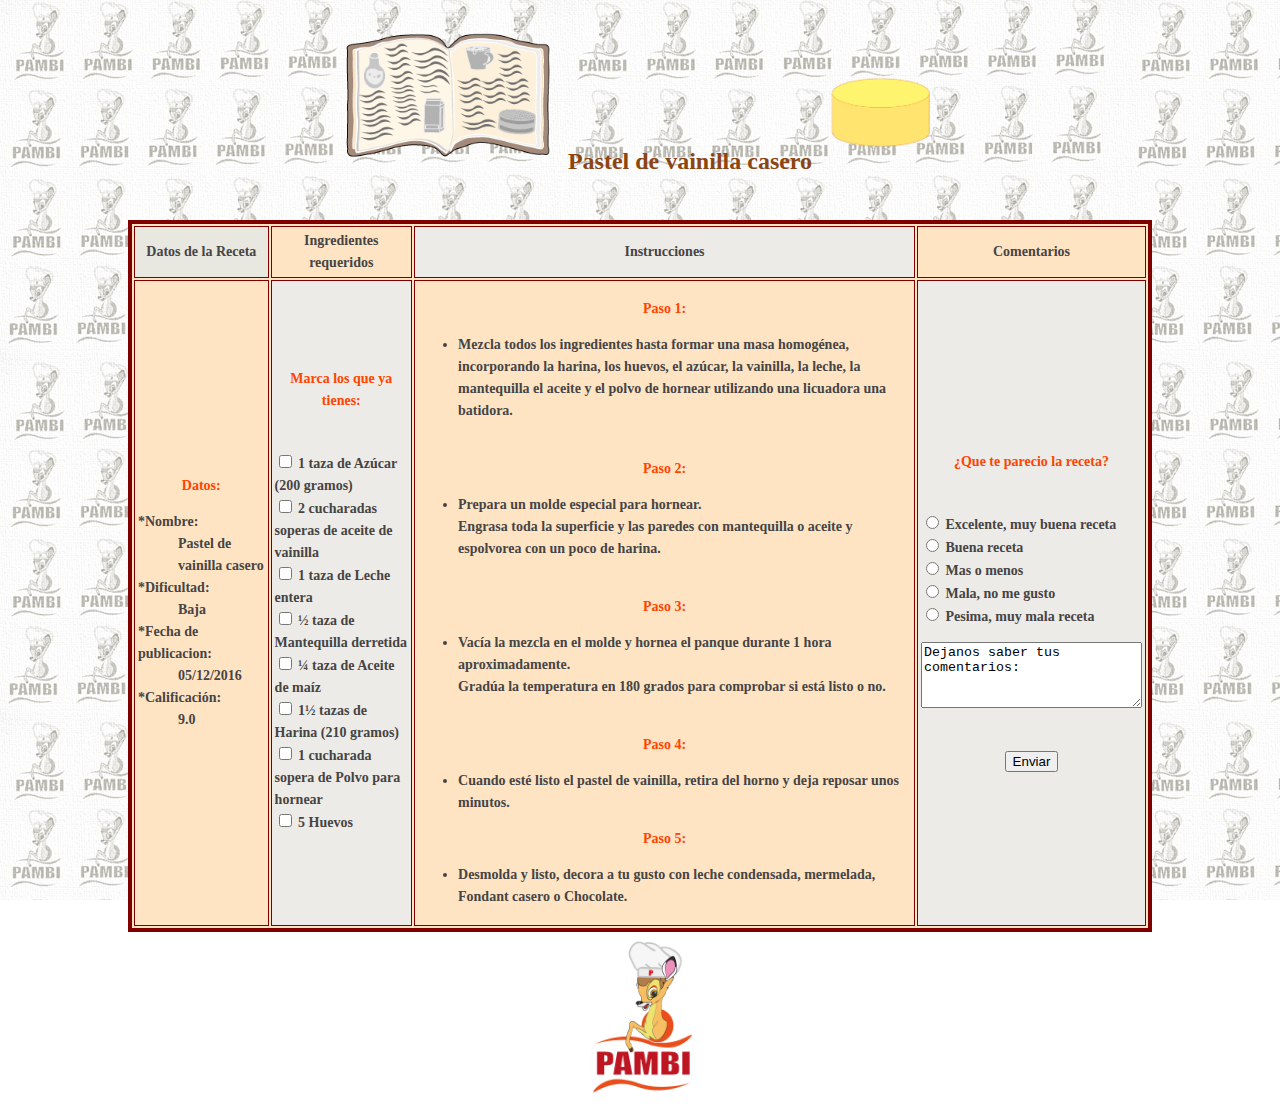
<file: recetas.html>
<!DOCTYPE html>
<html lang="en">
<head>
    <meta charset="UTF-8">
    <link rel="icon" type="image/x-icon" href="images/favicon.png"/>
    <meta http-equiv="“X-UA-Compatible”" content="“IE" ="edge”"/>
    <name ="“viewport”" content="“width" ="device-width,"initial-scale="1.0”"/>
    <link href="estilos.css"  rel="stylesheet" type="text/css"/>
    <title>Recetas-Pambi</title>
</head>
<body>
    <br>
<center>
    <img src="images/receta1.png" title="La receta del mes" width="230" herght="230">


   <font size="5" color="SaddleBrown"><b>Pastel de vainilla casero<b/></font>
    <img src="images/pas2.png" title="Me toco ser el pastel de la receta del mes" width="130" herght="100">
</center>
<br>



<section>
<table align="center" border="4" bordercolor="Maroon" bgcolor="Bisque" width="80%" height="70%" cellpadding="3" cellspacing"3">
    <thead>
    <tr>
     <th style="background-color: rgba(229, 230, 227, 0.897);">Datos de la Receta</th>
     <th>Ingredientes requeridos</th>
     <th style="background-color: rgba(235, 235, 235, 0.897);">Instrucciones</th>
     <th>Comentarios</th>
    </tr>
    </thead>
    
    <tbody>
    <tr>
    <td>
        <p>Datos:</p>
<dl>
<dt>*Nombre:
<dd>Pastel de vainilla casero
<dt>*Dificultad:
<dd>Baja
<dt>*Fecha de publicacion:
<dd>05/12/2016
<dt>*Calificación:
<dd>9.0
</dl>
        
    </td>
    <td style="background-color: rgba(235, 235, 235, 0.897);">

        <h4><p align="center">Marca los que ya tienes:</h4></p>
        <br>
        <input type="checkbox" id="topping1" name="topping1" value="taza">
        <label for="topping1">1 taza de Azúcar (200 gramos)</label><br>
        
        <input type="checkbox" id="topping2" name="topping1" value="aceite">
        <label for="topping">2 cucharadas soperas de aceite de vainilla</label><br>
        
        <input type="checkbox" id="topping2" name="topping1" value="leche">
        <label for="topping">1 taza de Leche entera</label><br>

        <input type="checkbox" id="topping1" name="topping1" value="mantequilla">
        <label for="topping1">½ taza de Mantequilla derretida</label><br>
        
        <input type="checkbox" id="topping2" name="topping1" value="maiz">
        <label for="topping">¼ taza de Aceite de maíz</label><br>
        
        <input type="checkbox" id="topping2" name="topping1" value="harina">
        <label for="topping">1½ tazas de Harina (210 gramos)</label><br>

        <input type="checkbox" id="topping2" name="topping1" value="polvo">
        <label for="topping">1 cucharada sopera de Polvo para hornear</label><br>

        <input type="checkbox" id="topping2" name="topping1" value="huevos">
        <label for="topping"> 5 Huevos</label><br>
        <br>
    </td>
<td>

<p>Paso 1:
<ul>
<li>Mezcla todos los ingredientes hasta formar una masa homogénea, incorporando la harina, los huevos, el azúcar, la vainilla, la leche, la mantequilla el aceite y 
    el polvo de hornear utilizando una licuadora  una batidora.</li><br>
</ul>
<p>Paso 2:
<ul>
<li>Prepara un molde especial para hornear.<br>Engrasa toda la superficie y las paredes con mantequilla o aceite y espolvorea con un poco de harina.</li><br>
</ul>
<p>Paso 3:
<ul>
<li>Vacía la mezcla en el molde y hornea el panque durante 1 hora aproximadamente.<br>Gradúa la temperatura en 180 grados para comprobar si está listo o no.</li><br>
</ul>
<p>Paso 4:
<ul>
<li>Cuando esté listo el pastel de vainilla, retira del horno y deja reposar unos minutos.</li>
</ul>
<p>Paso 5:
<ul>
<li>Desmolda y listo, decora a tu gusto con leche condensada, mermelada, Fondant casero o Chocolate.</li>
</ul>


</td>
<td style="background-color: rgba(235, 235, 235, 0.897);">
    <form action="actualizar.php" method="post">
   <h4><p align="center">¿Que te parecio la receta?</h4></p>
                    <br>

                <input type="radio" id="seleccion" name="pastel" value="excelente">
                <label for="verde">Excelente, muy buena receta </label><br>

                <input type="radio" id="seleccion" name="pastel" value="bien">
                <label for="roja">Buena receta</label><br>
                
                <input type="radio" id="seleccion" name="pastel" value="aniversario">
                <label for="guacamole">Mas o menos</label><br> 

                <input type="radio" id="seleccion" name="pastel" value="especial">
                <label for="verde">Mala, no me gusto</label><br>

                <input type="radio" id="seleccion" name="pastel" value="gusto">
                <label for="roja">Pesima, muy mala receta</label><br>


                <p><textarea name="comentario" rows="4" cols="25">Dejanos saber tus comentarios:</textarea></p> 
                <center>
                    <br>
            <input type="submit"value="Enviar"name="txenviar"><br></form>
        </center>
        </td>

    </tr>
    </tbody>
    <br>
</table>
</section>






<footer>

<a href="index.html"><img src="images/logo1.png" title="Regresar al inicio" width="230" herght="230">
</footer>

</body>
</html>
</file>
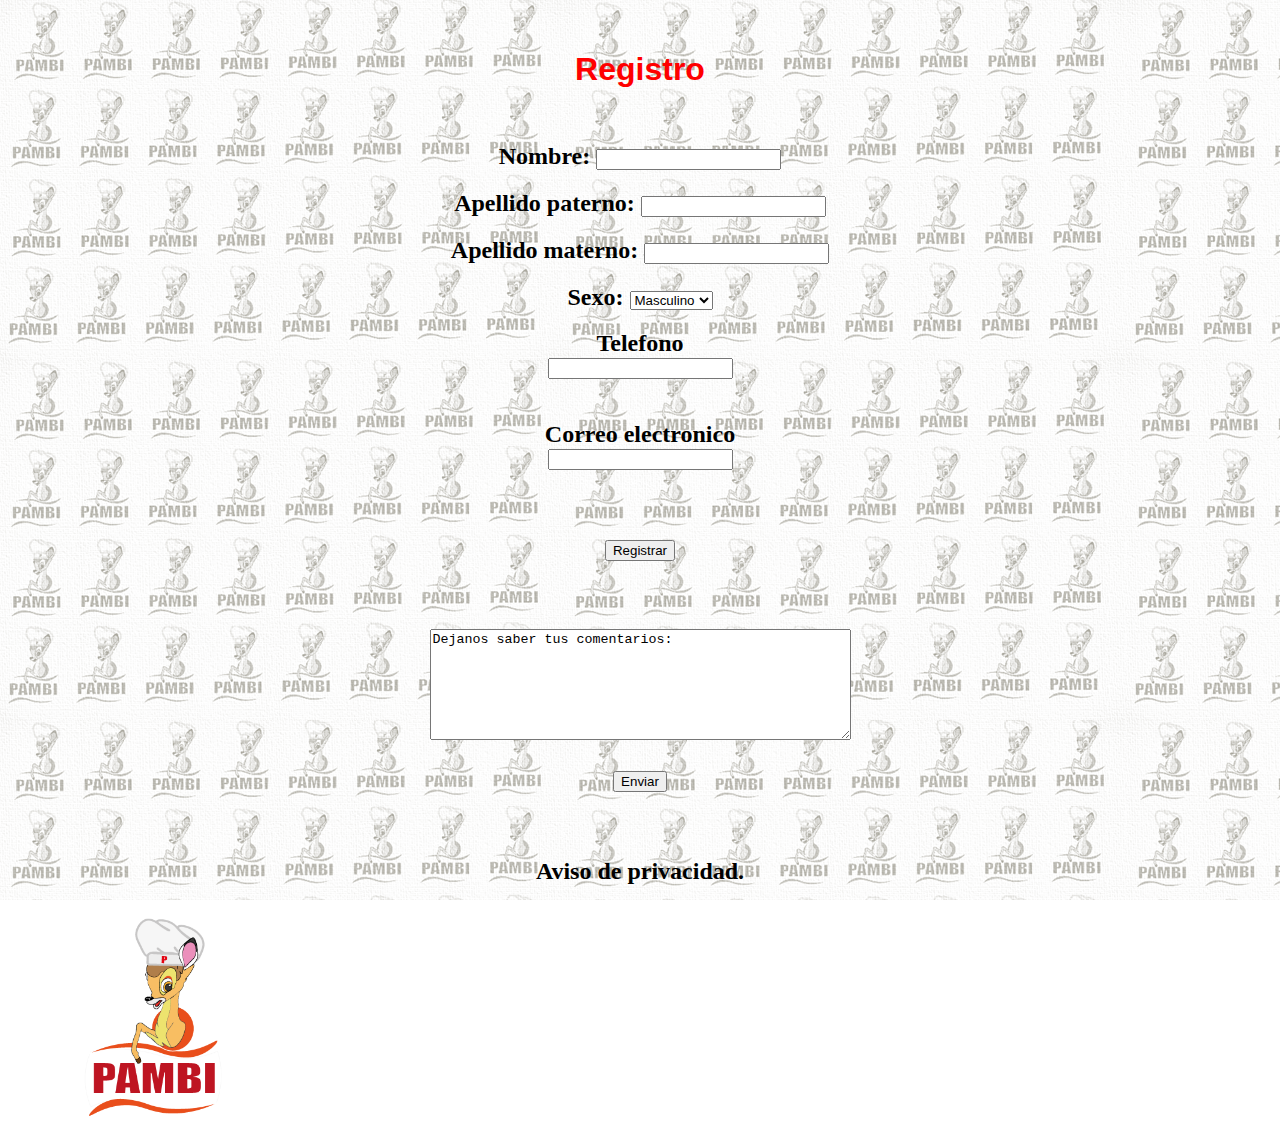
<file: registro.html>
<!DOCTYPE html>
<html lang="en">
<head>
    <meta charset="UTF-8">
    <link rel="icon" type="image/x-icon" href="images/favicon.png"/>
    <meta http-equiv="“X-UA-Compatible”" content="“IE" ="edge”"/>
    <name ="“viewport”" content="“width" ="device-width,"initial-scale="1.0”"/>
    <link href="estilos.css"  rel="stylesheet" type="text/css">
    <title>Registro</title>
    <style></style>
</head>
<body>
        <br>
        <br>
    <p><center><font color="RED" size="6" face="arial"><b>Registro</center>

        <br>
        <br>
        <section><center><font color="black" size="5" face="Actualizar"</center></section>
            <center>
        <form action="actualizar.php" method="post">
       
        Nombre: <input type="text" name="txtnombre"><br/><br/>
        Apellido paterno: <input type="text" name="txtappat"><br/><br/>
        Apellido materno: <input type="text" name="txtapmat"><br/><br/>
        Sexo: 
            <select name="cmbsexo">
                <option value="Masculino">Masculino</option><br><br>
                <option value="Femenino">Femenino</option><br><br>
                <br>
                <br>
                <br>

            </select> <br/><br/>
            <label for="tel1">Telefono</label><br>
            <input type="tel" id="tel1" name="tel1" maxlength="10"><br>
<br>
<br>
            <label for="correo1">Correo electronico</label><br>
            <input type="email" id="correo1" name="correo1"><br>
            <br>
            <br>
            <br> 

            <input type="submit" value="Registrar" title="Haz clic" name="btnregistro"><br><br>
            <br>
            
            <p><textarea name="comentario" rows="7" cols="50">Dejanos saber tus comentarios:</textarea></p> 

            <input type="submit"value="Enviar"name="txenviar"><br>
            </form>
            <br>
            <br>

            <aside>
                <p><a rel="nofollow" href="http://www.dof.gob.mx/" target="_blank" class="link" title="Da clic y conoce la ley de privacidad">Aviso de privacidad.</a></p>
    </aside>
        <footer>
            <a href="index.html"><img src="images/logo1.png" title="Regresar al inicio" width="300" herght="300" align="left"><br>
           </footer>
</body>
</html>
</file>
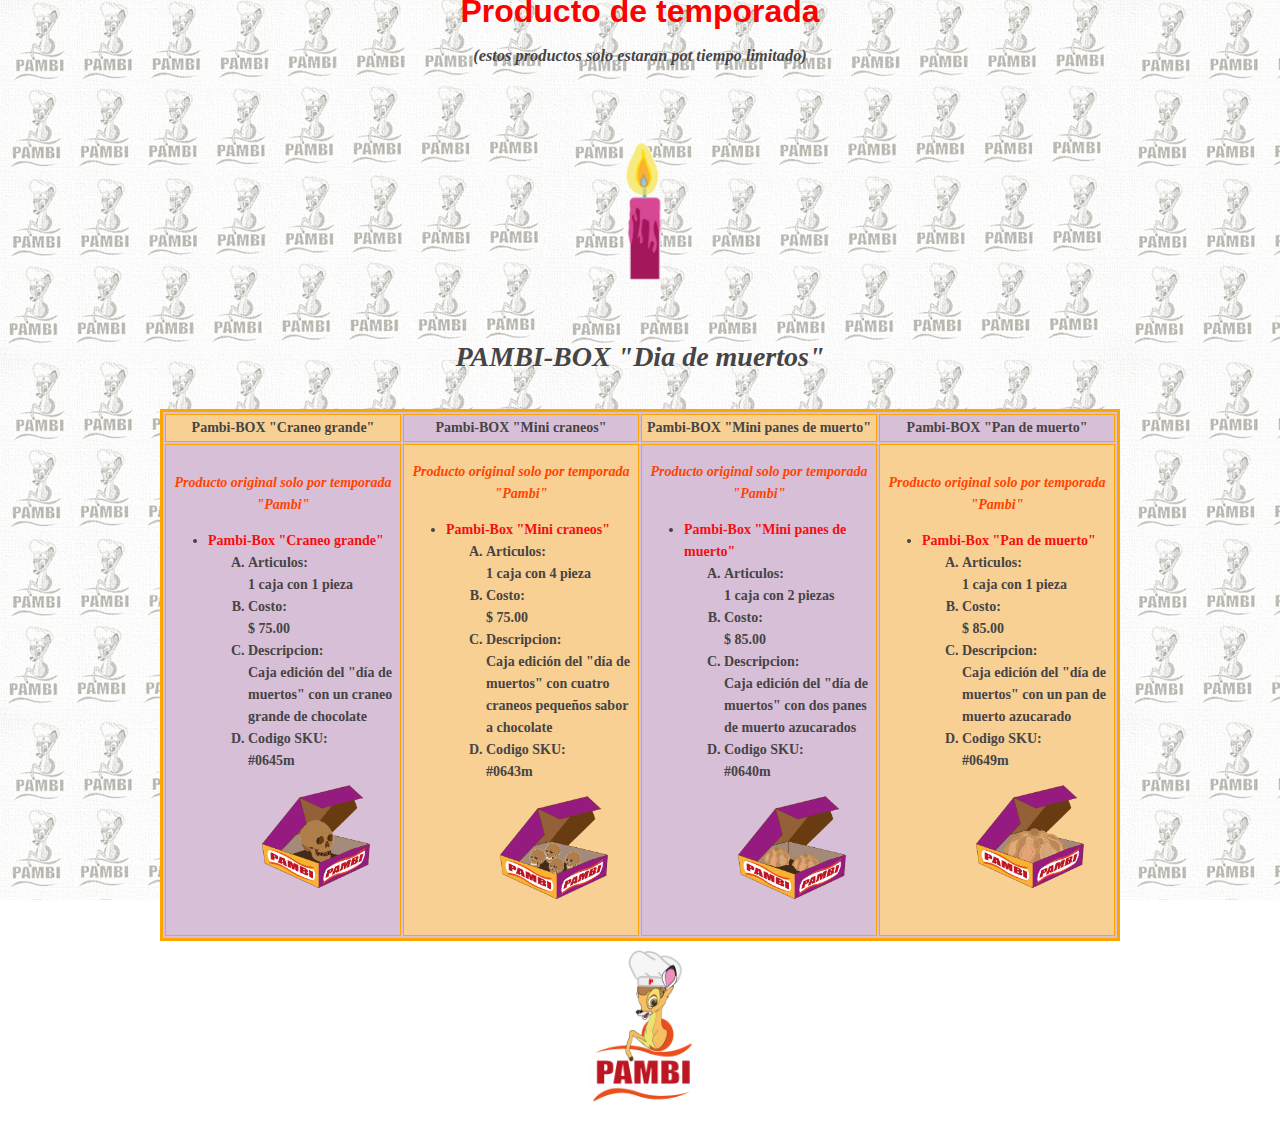
<file: temporada.html>
<!DOCTYPE html>
<html lang="en">
<head>
    <meta charset="UTF-8">
    <link rel="icon" type="image/x-icon" href="images/favicon.png"/>
    <meta http-equiv="“X-UA-Compatible”" content="“IE" ="edge”"/>
    <name ="“viewport”" content="“width" ="device-width,"initial-scale="1.0”"/>
    <link href="estilos.css"  rel="stylesheet" type="text/css"/>
    <title>Pan de temporada</title>
</head>
<body>
<center><font color="Red" size="6" face="arial"><b>Producto de temporada</font>
<h3><i>(estos productos solo estaran pot tiempo limitado)</i></h3>

<img width="200" herght="200" src="images/vela.gif"></center>

<center><h1><i>PAMBI-BOX "Dia de muertos"</i></h1></center>
<br>
    <table align="center" border="3" bordercolor="orange" bgcolor="Thistle" width="30%" height="20%" cellpadding="2" cellspacing"3">
        <thead>
        <tr>
         <th style="background-color: rgba(255, 212, 133, 0.815);">Pambi-BOX "Craneo grande"</th></font>
         <th>Pambi-BOX "Mini craneos"</th>
         <th style="background-color: rgba(255, 212, 133, 0.815);">Pambi-BOX "Mini panes de muerto"</th>
         <th>Pambi-BOX "Pan de muerto"</th>
        </tr>
        </thead>     

        <tbody>
        <tr>
        <td>
            <p><i>Producto original solo por temporada "Pambi"</p></i>
            <ul>
            <li><a class="negritas">Pambi-Box "Craneo grande"</a>
            <ol type="A">
            <li>Articulos:<br><b>1 caja con 1 pieza</b>
            <li>Costo:<br><b>$ 75.00</b>
            <li>Descripcion:<br><b>Caja edición del "día de muertos" con un craneo grande de chocolate<br></b>   
            <li>Codigo SKU:<br><b>#0645m</b><br>
            <img width="150" herght="150" src="images/temp3.png">
            </td>

            <td style="background-color: rgba(255, 212, 133, 0.815);">
            <p><i>Producto original solo por temporada "Pambi"</p></i>
            <ul>
            <li><a class="negritas">Pambi-Box "Mini craneos"</a>
            <ol type="A">
            <li>Articulos:<br><b>1 caja con 4 pieza</b>
            <li>Costo:<br><b>$ 75.00</b>
            <li>Descripcion:<br><b>Caja edición del "día de muertos" con cuatro craneos pequeños sabor a chocolate<br></b>   
            <li>Codigo SKU:<br><b>#0643m</b><br>
            <img width="150" herght="150" src="images/temp4.png">
            </td>

        
            <td>
            <p><i>Producto original solo por temporada "Pambi"</p></i>
            <ul>
            <li><a class="negritas">Pambi-Box "Mini panes de muerto"</a>
            <ol type="A">
            <li>Articulos:<br><b>1 caja con 2 piezas</b>
            <li>Costo:<br><b>$ 85.00</b>
            <li>Descripcion:<br><b>Caja edición del "día de muertos" con dos panes de muerto azucarados<br></b>   
            <li>Codigo SKU:<br><b>#0640m</b><br>
            <img width="150" herght="150" src="images/temp1.png">
            </td>

            <td style="background-color: rgba(255, 212, 133, 0.815);">
            <p><i>Producto original solo por temporada "Pambi"</p></i>
            <ul>
            <li><a class="negritas">Pambi-Box "Pan de muerto"</a>
            <ol type="A">
            <li>Articulos:<br><b>1 caja con 1 pieza</b>
            <li>Costo:<br><b>$ 85.00</b>
            <li>Descripcion:<br><b>Caja edición del "día de muertos" con un pan de muerto azucarado<br></b>   
            <li>Codigo SKU:<br><b>#0649m</b><br>
            <img width="150" herght="150" src="images/temp2.png">
        </td>
        </tr>
        </tbody>
    </table>
    




<footer>
<a href="index.html"><img src="images/logo1.png" title="Regresar al inicio" width="230" herght="230">
</footer>

</body>
</html>
</file>
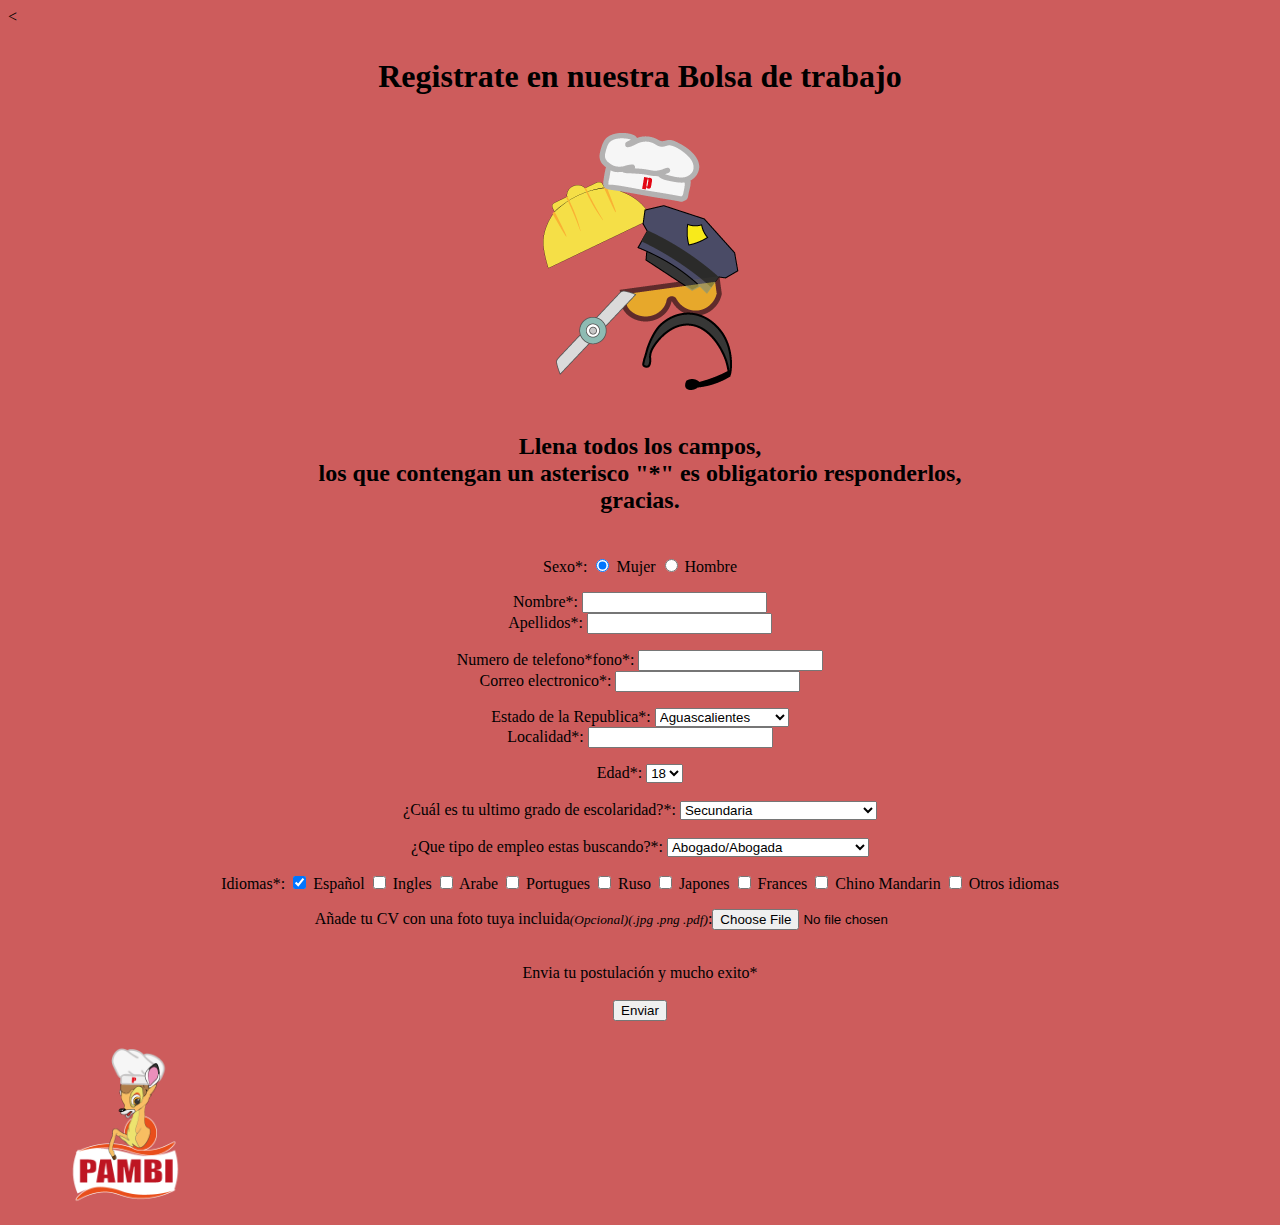
<file: trabajo.html>
<<!DOCTYPE html>
<html lang="en">
<head>
    <meta charset="UTF-8">
    <link rel="icon" type="image/x-icon" href="images/favicon.png"/>
    <meta http-equiv="“X-UA-Compatible”" content="“IE" ="edge”"/>
    <name ="“viewport”" content="“width" ="device-width,"initial-scale="1.0”"/>
    <title>Bolsa de trabajo</title>
</head>
<body bgcolor="#CD5C5C">
<br>
    <h1><p align="center">Registrate en nuestra Bolsa de trabajo</h1></p>
    <center><img src="images/trabajos.png"></center><br>
<h2><p align="center">Llena todos los campos,<br>los que contengan un asterisco "*" es obligatorio responderlos,<br>gracias.</h2></p><br>
<table>
<center>
Sexo*: <input type="RADIO" name="sexo_usuario" checked value="1"> Mujer
<input type="RADIO" name="sexo_usuario" value="2"> Hombre <br>
<p>
Nombre*: <input type="text" name="campo1" value="" size="20" maxlength="20"> <br>

Apellidos*: <input type="text" name="campo2" value="" size="20" maxlength="40"> <br>
<p>
Numero de telefono*fono*: <input type="text" name="campo3" value="" size="20" maxlength="9"> <br>

Correo electronico*: <input type="text" name="campo4" value="" size="20" maxlength="40"> <br>
<p>
Estado de la Republica*: <select name="campo5" size=1> <br>
<option value='Aguascalientes'>Aguascalientes</option>
<option value='Baja California'>Baja California</option>
<option value='Baja California Sur'>Baja California Sur</option>
<option value='Campeche'>Campeche</option>
<option value='Coahuila'>Coahuila</option>
<option value='Colima'>Colima</option>
<option value='Chiapas'>Chiapas</option>
<option value='Chihuahua'>Chihuahua</option>
<option value='Durango'>Durango</option>
<option value='Distrito Federal'>Distrito Federal</option>
<option value='Guanajuato'>Guanajuato</option>
<option value='Guerrero'>Guerrero</option>
<option value='Hidalgo'>Hidalgo</option>
<option value='Jalisco'>Jalisco</option>
<option value='Mexico'>México</option>
<option value='Michoacan'>Michoacán</option>
<option value='Morelos'>Morelos</option>
<option value='Nayarit'>Nayarit</option>
<option value='Nuevo Leon'>Nuevo León</option>
<option value='Oaxaca'>Oaxaca</option>
<option value='Puebla'>Puebla</option>
<option value='Guadalajara'>Guadalajara</option>
<option value='Queretaro'>Querétaro</option>
<option value='Quintana Roo'>Quintana Roo</option>
<option value='San Luis Potosi'>San Luis Potosí</option>
<option value='Sinaloa'>Sinaloa</option>
<option value='Sonora'>Sonora</option>
<option value='Tabasco'>Tabasco</option>
<option value='Tamaulipas'>Tamaulipas</option>
<option value='Tlaxcala'>Tlaxcala</option>
<option value='Veracruz'>Veracruz</option>
<option value='Yucatan'>Yucatán</option>
<option value='Zacatecas'>Zacatecas</option>
</select><br>

Localidad*: <input type="text" name="campo6" value="" size="20" maxlength="30"> <br>

<p>    
Edad*: <select name="campo7" size="1"> <br>
<option value="18">18</option>
<option value="19">19</option>
<option value="20">20</option>
<option value="21">21</option>
<option value="22">22</option>
<option value="23">23</option>
<option value="24">24</option>
<option value="25">25</option>
<option value="26">26</option>
<option value="27">27</option>
<option value="28">28</option>
<option value="29">29</option>
<option value="30">30</option>
<option value="31">31</option>
<option value="32">32</option>
<option value="33">33</option>
<option value="34">34</option>
<option value="35">35</option>
<option value="36">36</option>
<option value="37">37</option>
<option value="38">38</option>
<option value="39">39</option>
<option value="40">40</option>
<option value="41">41</option>
<option value="42">42</option>
<option value="43">43</option>
<option value="44">44</option>
<option value="45">45</option>
<option value="46">46</option>
<option value="47">47</option>
<option value="48">48</option>
<option value="49">49</option>
<option value="50">50</option>
<option value="51">51</option>
<option value="52">52</option>
<option value="53">53</option>
<option value="54">54</option>
<option value="55">55</option>
<option value="56">56</option>
<option value="57">57</option>
<option value="58">58</option>
<option value="59">59</option>
<option value="60">60</option>
<option value="61">61</option>
<option value="62">62</option>
<option value="63">63</option>
<option value="64">64</option>
<option value="65">65</option>
<option value="66">66</option>
<option value="67">67</option>
<option value="68">68</option>
<option value="69">69</option></select><br>
<br>
    ¿Cuál es tu ultimo grado de escolaridad?*: <select name="campo10" size="1"> <br>
        <option value="Secundaria">Secundaria</option>
        <option value="Media superior">Media superiorcenter</option>
        <option value="Tecnico superior universitario">Técnico superior universitario</option>
        <option value="Licenciatura">Licenciatura</option>
        <option value="Ingenieria">Ingenieria</option>
        <option value="Postgrado">Postgrado</option></select><br>

<br>

¿Que tipo de empleo estas buscando?*: <select name="campo10" size="1"> <br>
<option value="Abogado/Abogada">Abogado/Abogada</option>
<option value="Atencion a clientes/Call center">Atencion a clientes/Call center</option>
<option value="Cocinero/Cocinera">Cocinero/Cocinera</option>
<option value="Comercial">Comercial</option>
<option value="Consultor/Consultora">Consultor/Consultora</option>
<option value="Contable">Contable</option>
<option value="Control de calidad">Control de calidad</option>
<option value="Directivos/Directivas">Directivos/Directivas</option>
<option value="Gerente">Gerente</option>
<option value="Informatico/Informatica">Informatico/Informatica</option>
<option value="Ingeniero/Ingeniera">Ingeniero/Ingeniera</option>
<option value="Marketing">Marketing</option>
<option value="Medico laboral">Medico laboral/Mensajera</option>
<option value="Mensajero/Mensajera">Mensajero/Mensajera</option>
<option value="Panadero">Panadero</option>
<option value="Publicidad">Publicidad</option>
<option value="Recursos Humanos">Recursos Humanos</option>
<option value="Sanidad">Sanidad</option>
<option value="Servicio social">Servicio social</option>
<option value="Transportista">Transportista</option>
<option value="Vigilante">Vigilante</option>
<option value="Portero/Portera">Portero/Portera</option>
<option value="Otros">Otros</option> </select> <br>
<p>
Idiomas*: <input type="checkbox" name="Español" checked value="1" /> Español
<input type="checkbox" name="Ingles" value="2" /> Ingles
<input type="checkbox" name="Arabe" value="3" /> Arabe
<input type="checkbox" name="Portugues" value="4" /> Portugues
<input type="checkbox" name="Ruso" value="5" /> Ruso
<input type="checkbox" name="Japones" value="6" /> Japones
<input type="checkbox" name="Frances" value="7" /> Frances
<input type="checkbox" name="Chino Mandarin" value="8" /> Chino Mandarin
<input type="checkbox" name="Otros" value="9" /> Otros idiomas <br>

<p>Añade tu CV con una foto tuya incluida<small><em>(Opcional)</em></small><small><em>(.jpg .png .pdf)</em></small>:<input type="file" name="campo9" accept="image/*.jpg/*.jpeg/*.png"
</form>
</center>
</table>
<br>
<center>
    Envia tu postulación y mucho exito*<br><br><input type="submit" value="Enviar"name="txenviar"><br>
</center>
<br>

<footer>
<a href="index.html"><img src="images/logo1.png" title="Regresar al inicio" width="230" herght="230">
</footer>

</body>
</html>
</file>
<file: estilos.css>
html, body {width:100%; padding:0; margin:0px;}

body { 	 
	font: 14px/22px Georgia, "Times New Roman";
	color:hsl(0, 1%, 27%);
	min-width:1000px;
	background-image: url("images/mos.png");
	background-attachment: fixed;	
}

#menu  ul{
   list-style-type: none;
   text-align: center;
}

footer{
   text-align:center;
}

.link{
	text-decoration: none;
    color: black;
}
.negritas{
    font-weight:bolder;
	color: rgb(245, 14, 14);
}
p{
	color: rgb(255, 68, 0);
	text-align: center;
	}

h1{
	text-align: center;
}
</file>
